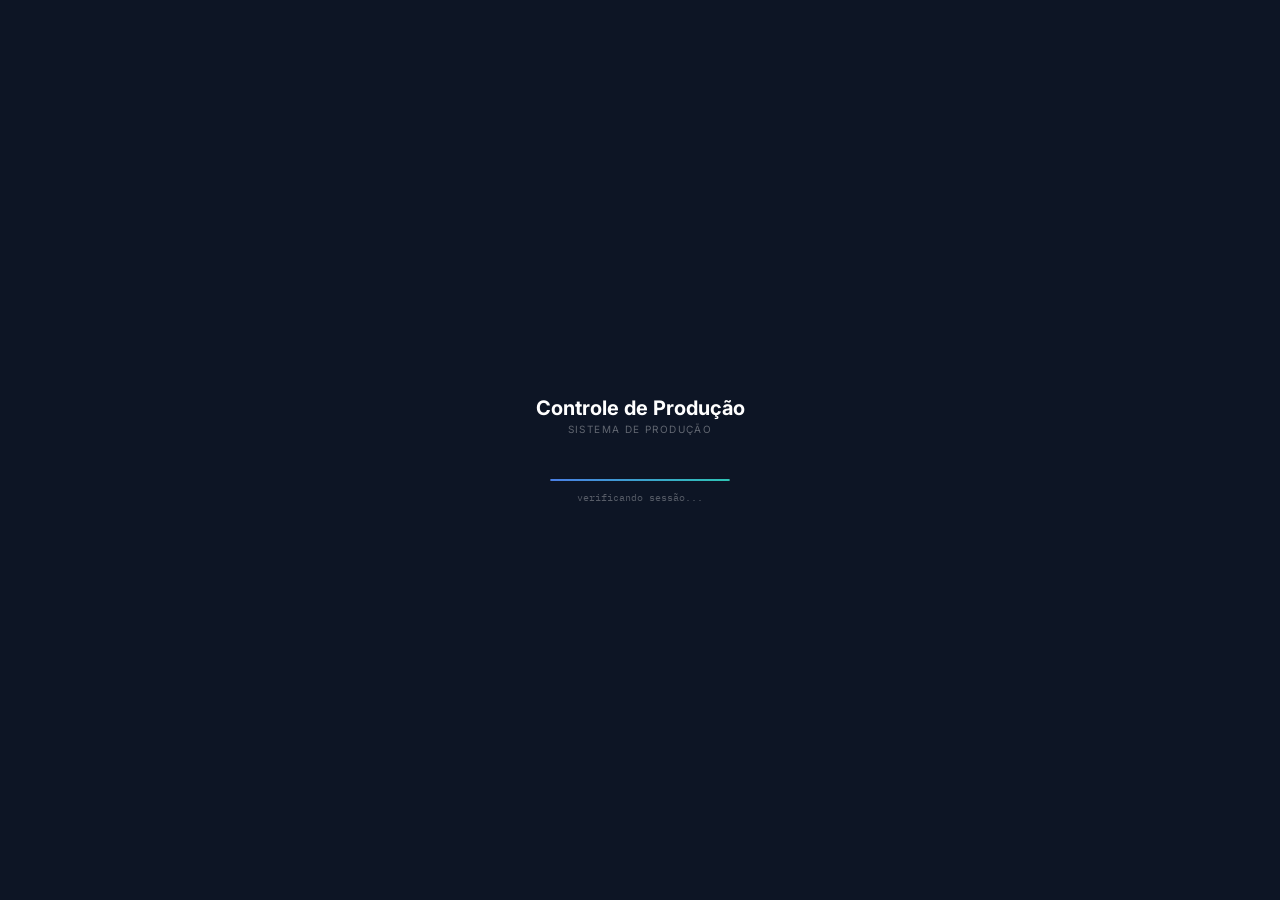
<file: index.html>
<!DOCTYPE html>
<html lang="pt-BR">
<head>
<meta charset="UTF-8">
<meta name="viewport" content="width=device-width, initial-scale=1.0">
<meta http-equiv="X-Content-Type-Options" content="nosniff">
<meta http-equiv="Referrer-Policy" content="strict-origin-when-cross-origin">
<meta http-equiv="Cache-Control" content="no-cache, no-store, must-revalidate">
<meta http-equiv="Pragma" content="no-cache">
<meta http-equiv="Expires" content="0">
<title>Controle de Produção</title>
<script src="https://cdn.sheetjs.com/xlsx-0.20.2/package/dist/xlsx.full.min.js"></script>
<link href="https://fonts.googleapis.com/css2?family=Inter:wght@300;400;500;600&family=IBM+Plex+Mono:wght@400;500;600&display=swap" rel="stylesheet">
<style>
*,*::before,*::after{box-sizing:border-box;margin:0;padding:0}
:root{
  --bg:#EEF2F7;--surface:#fff;--border:#DDE3EE;--border2:#C8D0E0;
  --tx:#1C2333;--tx2:#5A6580;--tx3:#9AA3B8;
  --blue:#3B6FD4;--blue2:#5588E8;--blue-bg:#EBF0FB;--blue-light:#F0F4FD;
  --green:#27AE60;--green-bg:#E8F8EF;
  --amber:#D4820A;--amber-bg:#FEF6E7;
  --red:#C0392B;--red-bg:#FDECEA;
  --topbar:#1A2340;
  --mono:'IBM Plex Mono',monospace;--sans:'Inter',sans-serif;--r:8px;--rs:6px;
}
body{font-family:var(--sans);background:var(--bg);color:var(--tx);font-size:14px;}

/* ── LOADING / LOGIN ── */
#loadingScreen,#loginScreen{position:fixed;inset:0;z-index:9000;background:#0d1525;display:flex;flex-direction:column;align-items:center;justify-content:center;}
#loginScreen{z-index:8999;}
.ld-title{font-size:20px;font-weight:700;color:#fff;margin-bottom:3px;}
.ld-sub{font-size:10px;color:rgba(255,255,255,.35);letter-spacing:.14em;text-transform:uppercase;margin-bottom:28px;}
.ld-bar{width:180px;height:2px;background:rgba(255,255,255,.1);border-radius:2px;overflow:hidden;margin-top:16px;}
.ld-bar-fill{height:100%;background:linear-gradient(90deg,#4A7FE5,#2EC4B6);border-radius:2px;width:0%;transition:width .4s ease;}
.ld-status{font-size:10px;color:rgba(255,255,255,.3);margin-top:10px;font-family:var(--mono);}
.login-box{background:#151e2d;border:1px solid rgba(255,255,255,.1);border-radius:16px;padding:40px 44px;width:380px;box-shadow:0 20px 60px rgba(0,0,0,.6);animation:fadeUp .3s ease;}
@keyframes fadeUp{from{opacity:0;transform:translateY(16px);}to{opacity:1;transform:translateY(0);}}
.login-logo-row{display:flex;align-items:center;justify-content:center;gap:12px;margin-bottom:6px;}
.login-logo-ico{width:40px;height:40px;background:linear-gradient(135deg,#4A7FE5,#2EC4B6);border-radius:11px;display:flex;align-items:center;justify-content:center;box-shadow:0 0 24px rgba(79,142,229,.4);}
.login-logo-ico svg{width:22px;height:22px;}
.login-t{font-size:20px;font-weight:700;color:#fff;letter-spacing:2px;}
.login-st{font-family:var(--mono);font-size:9px;color:rgba(255,255,255,.3);letter-spacing:2px;text-transform:uppercase;text-align:center;margin-bottom:28px;margin-top:2px;}
.login-err{background:rgba(192,57,43,.1);border:1px solid rgba(192,57,43,.3);color:#F87171;border-radius:6px;padding:9px 12px;font-size:12px;text-align:center;margin-bottom:14px;display:none;}
.login-err.show{display:block;}
.login-field{display:flex;flex-direction:column;gap:5px;margin-bottom:12px;}
.login-label{font-size:10px;font-weight:600;color:rgba(255,255,255,.35);letter-spacing:1px;text-transform:uppercase;}
.login-input{width:100%;background:rgba(255,255,255,.06);border:1px solid rgba(255,255,255,.1);border-radius:var(--rs);padding:10px 13px;font-size:13px;color:#fff;font-family:var(--sans);outline:none;transition:border-color .15s;}
.login-input:focus{border-color:rgba(74,127,229,.7);background:rgba(74,127,229,.06);}
.login-input::placeholder{color:rgba(255,255,255,.18);}
.login-btn{width:100%;padding:12px;background:linear-gradient(135deg,#4A7FE5,#2EC4B6);color:#fff;border:none;border-radius:var(--rs);font-size:14px;font-weight:600;cursor:pointer;font-family:var(--sans);transition:all .15s;margin-top:6px;box-shadow:0 4px 16px rgba(74,127,229,.35);}
.login-btn:hover:not(:disabled){transform:translateY(-1px);box-shadow:0 6px 24px rgba(74,127,229,.55);}
.login-btn:disabled{opacity:.5;cursor:not-allowed;transform:none;}

/* ── MAIN APP ── */
#mainApp{display:none;flex-direction:column;height:100vh;overflow:hidden;}

/* ── TOPBAR ── */
.topbar{background:var(--topbar);color:#fff;padding:0 20px;height:52px;display:flex;align-items:center;justify-content:space-between;flex-shrink:0;}
.topbar-left{display:flex;align-items:center;gap:12px;}
.logo-circle{width:32px;height:32px;border-radius:50%;background:linear-gradient(135deg,#4A7FE5,#2A5BC4);display:flex;align-items:center;justify-content:center;font-weight:700;font-size:14px;color:#fff;flex-shrink:0;}
.topbar-title{font-size:15px;font-weight:600;}
.topbar-sub{font-size:11px;color:rgba(255,255,255,.45);letter-spacing:.08em;text-transform:uppercase;margin-top:1px;}
.topbar-right{display:flex;align-items:center;gap:8px;}
.db-indicator{display:flex;align-items:center;gap:6px;font-size:11px;color:rgba(255,255,255,.7);}
.db-dot{width:7px;height:7px;border-radius:50%;background:#9CA3AF;flex-shrink:0;}
.db-dot.ok{background:#34D399;}.db-dot.err{background:#F87171;}
.status-badge{font-size:11px;font-weight:500;padding:4px 12px;border-radius:20px;background:rgba(255,255,255,.1);color:rgba(255,255,255,.7);border:1px solid rgba(255,255,255,.15);letter-spacing:.04em;}
.status-badge.ok{background:rgba(52,211,153,.15);color:#6EE7B7;border-color:rgba(52,211,153,.3);}
.status-badge.warn{background:rgba(251,191,36,.15);color:#FCD34D;border-color:rgba(251,191,36,.3);}
.user-chip{display:flex;align-items:center;gap:7px;padding:3px 9px 3px 4px;border-radius:24px;background:rgba(255,255,255,.08);}
.user-av{width:26px;height:26px;border-radius:50%;display:flex;align-items:center;justify-content:center;font-size:11px;font-weight:700;color:#fff;flex-shrink:0;}
.user-name{font-size:12px;font-weight:500;color:rgba(255,255,255,.85);white-space:nowrap;}
.user-role{font-size:10px;color:rgba(255,255,255,.4);}
.btn-topbar{padding:5px 11px;border-radius:20px;font-size:11px;font-weight:500;cursor:pointer;border:1px solid rgba(255,255,255,.2);background:transparent;color:rgba(255,255,255,.6);transition:all .15s;font-family:var(--sans);}
.btn-topbar:hover{background:rgba(255,255,255,.1);color:#fff;}
.btn-topbar.admin-btn{border-color:rgba(74,127,229,.4);color:rgba(160,185,255,.8);}
.btn-topbar.admin-btn:hover{background:rgba(74,127,229,.2);color:#fff;}

/* ── TABS ── */
.tabs-bar{background:var(--surface);border-bottom:1px solid var(--border);display:flex;padding:0 0 0 16px;flex-shrink:0;}
.tab{padding:13px 20px;font-size:13px;font-weight:400;cursor:pointer;border-bottom:2px solid transparent;margin-bottom:-1px;color:var(--tx3);transition:all .15s;display:flex;align-items:center;gap:7px;}
.tab:hover{color:var(--tx2)}.tab.active{color:var(--blue);border-bottom-color:var(--blue);font-weight:500;}
.tab-icon{font-size:14px;opacity:.7;}.tab.active .tab-icon{opacity:1;}
.tab-count{background:var(--blue);color:#fff;font-size:10px;font-weight:600;padding:1px 7px;border-radius:20px;font-family:var(--mono);}
.page{display:none;flex:1;overflow:hidden;}.page.active{display:flex;}

/* ── SIDEBAR ── */
.sidebar{width:220px;flex-shrink:0;background:var(--surface);border-right:1px solid var(--border);display:flex;flex-direction:column;overflow:hidden;}
.sb-section{padding:14px 14px;border-bottom:1px solid var(--border);}
.sb-label{font-size:10px;font-weight:600;letter-spacing:.1em;color:var(--tx3);text-transform:uppercase;margin-bottom:10px;display:flex;align-items:center;gap:6px;}
.sb-label::before{content:'';display:block;width:3px;height:12px;background:var(--blue);border-radius:2px;}
.upload-zone{display:block;border:1.5px dashed var(--border2);border-radius:var(--r);padding:18px 12px;text-align:center;cursor:pointer;transition:all .18s;background:var(--bg);}
.upload-zone:hover,.upload-zone.drag{border-color:var(--blue);background:var(--blue-bg);}
.upload-tri{width:0;height:0;margin:0 auto 8px;border-left:16px solid transparent;border-right:16px solid transparent;border-bottom:24px solid var(--blue);opacity:.75;}
.upload-zone:hover .upload-tri,.upload-zone.drag .upload-tri{opacity:1;}
.upload-primary{font-size:12px;font-weight:500;color:var(--tx2);}
.upload-secondary{font-size:10px;color:var(--tx3);margin-top:3px;font-family:var(--mono);}
.file-tag{margin-top:8px;background:var(--blue-bg);border:1px solid var(--border);border-radius:var(--rs);padding:5px 8px;font-family:var(--mono);font-size:10px;color:var(--blue);display:none;align-items:center;gap:5px;word-break:break-all;}
.pedido-num{font-family:var(--mono);font-size:20px;font-weight:600;color:var(--blue);letter-spacing:-.02em;line-height:1;}
.pedido-cli{font-size:11px;color:var(--tx2);margin-top:3px;line-height:1.4;}
.pedido-flag{display:inline-flex;align-items:center;gap:4px;margin-top:6px;font-size:10px;font-weight:600;padding:3px 9px;border-radius:20px;}
.flag-novo{background:var(--green-bg);color:var(--green);}.flag-exist{background:var(--amber-bg);color:var(--amber);}.flag-saved{background:var(--green-bg);color:var(--green);}
.date-input{width:100%;background:var(--bg);border:1px solid var(--border);border-radius:var(--rs);padding:7px 10px;font-size:12px;color:var(--tx);font-family:var(--sans);outline:none;margin-top:8px;transition:border-color .15s;}
.date-input:focus{border-color:var(--blue);}
.stats-grid{display:grid;grid-template-columns:1fr 1fr;gap:7px;}
.stat-cell{background:var(--surface);border:1px solid var(--border);border-radius:var(--r);padding:9px 8px;text-align:center;}
.stat-num{font-family:var(--mono);font-size:20px;font-weight:600;color:var(--blue);line-height:1;}
.stat-lbl{font-size:9px;color:var(--tx3);margin-top:3px;letter-spacing:.08em;text-transform:uppercase;}
.sb-actions{padding:12px 14px;margin-top:auto;display:flex;flex-direction:column;}
.btn-save{display:flex;align-items:center;justify-content:center;gap:8px;width:100%;padding:10px;border-radius:var(--r);font-size:13px;font-weight:500;cursor:pointer;border:none;background:var(--blue);color:#fff;transition:background .15s;font-family:var(--sans);}
.btn-save:hover:not(:disabled){background:var(--blue2);}.btn-save:disabled{opacity:.45;cursor:not-allowed;}
.btn-clear{display:flex;align-items:center;justify-content:center;width:100%;padding:8px;margin-top:5px;border-radius:var(--r);font-size:12px;cursor:pointer;border:none;background:transparent;color:var(--tx3);transition:color .15s;font-family:var(--sans);}
.btn-clear:hover{color:var(--tx2);}

/* ── MAIN CONTENT ── */
.main-ext{flex:1;display:flex;flex-direction:column;overflow:hidden;}
.toolbar{background:var(--surface);border-bottom:1px solid var(--border);padding:8px 18px;display:flex;align-items:center;justify-content:space-between;flex-shrink:0;}
.toolbar-info{font-size:12px;color:var(--tx3);}.toolbar-info strong{color:var(--tx);font-weight:500;}
.toolbar-btns{display:flex;gap:6px;}
.tb-btn{padding:5px 12px;border-radius:var(--rs);font-size:11px;font-weight:500;cursor:pointer;border:1px solid var(--border);background:var(--surface);color:var(--tx2);transition:all .15s;}
.tb-btn:hover{background:var(--bg);border-color:var(--border2);}
.filter-bar{background:var(--surface);border-bottom:1px solid var(--border);padding:7px 18px;display:none;align-items:center;gap:10px;flex-shrink:0;}
.search-box{display:flex;align-items:center;gap:6px;background:var(--bg);border:1px solid var(--border);border-radius:var(--rs);padding:5px 10px;flex:1;max-width:260px;}
.search-box input{border:none;background:transparent;font-size:12px;color:var(--tx);outline:none;width:100%;}
.search-box input::placeholder{color:var(--tx3);}
.chips{display:flex;gap:5px;}
.chip{padding:4px 12px;border-radius:20px;font-size:11px;cursor:pointer;border:1px solid var(--border);background:var(--surface);color:var(--tx2);transition:all .15s;}
.chip.active{background:var(--blue);color:#fff;border-color:var(--blue);font-weight:500;}
.filter-sep{width:1px;height:20px;background:var(--border2);flex-shrink:0;margin:0 4px;}
.filter-label{font-size:10px;color:var(--tx3);font-weight:600;letter-spacing:.08em;text-transform:uppercase;white-space:nowrap;}
.chip-op{padding:4px 12px;border-radius:20px;font-size:11px;cursor:pointer;border:1px dashed var(--border2);background:var(--surface);color:var(--tx2);transition:all .15s;white-space:nowrap;}
.chip-op:hover{border-color:var(--blue);color:var(--blue);}
.chip-op.active{background:var(--blue);color:#fff;border-color:var(--blue);border-style:solid;font-weight:500;}
.scroll-area{flex:1;overflow-y:auto;padding:16px 18px;}
.empty-state{display:flex;flex-direction:column;align-items:center;justify-content:center;height:100%;padding:60px 20px;text-align:center;}
.empty-icon-svg{color:var(--border2);margin-bottom:14px;}
.empty-title{font-size:15px;font-weight:500;color:var(--tx2);margin-bottom:5px;}
.empty-sub{font-size:12px;color:var(--tx3);font-family:var(--mono);}

/* ── GRID (8 colunas agora com Entrega) ── */
.col-header,.comp-row{display:grid;grid-template-columns:minmax(80px,80px) minmax(100px,100px) 1fr minmax(100px,100px) minmax(110px,110px) minmax(130px,130px) minmax(90px,90px) minmax(55px,55px) minmax(50px,50px);}
.cr-op{font-family:var(--mono);font-size:11px;color:var(--blue);font-weight:600;}
.col-header{background:#F4F6FB;border-left:1px solid var(--border);border-right:1px solid var(--border);}
.ch{padding:5px 10px;font-size:9px;font-weight:600;color:var(--tx3);letter-spacing:.1em;text-transform:uppercase;border-right:1px solid var(--border);}
.ch:last-child{border-right:none;}

/* ── PEDIDO HEADER ── */
.pedido-header{background:var(--topbar);color:#fff;border-radius:var(--r) var(--r) 0 0;padding:12px 16px;display:flex;align-items:center;flex-wrap:wrap;}
.ph-item{padding:0 16px;border-right:1px solid rgba(255,255,255,.1);}.ph-item:first-child{padding-left:0;}
.ph-lbl{font-size:9px;color:rgba(255,255,255,.4);letter-spacing:.12em;text-transform:uppercase;margin-bottom:2px;}
.ph-val{font-family:var(--mono);font-size:13px;font-weight:600;color:#fff;}
.ph-actions{margin-left:auto;display:flex;gap:6px;align-items:center;padding-left:12px;}
.ph-btn{padding:5px 12px;border-radius:var(--rs);font-size:11px;font-weight:500;cursor:pointer;border:1px solid rgba(255,255,255,.2);background:rgba(255,255,255,.08);color:#fff;transition:all .15s;white-space:nowrap;}
.ph-btn:hover{background:rgba(255,255,255,.16);}

.comp-wrap{border:1px solid var(--border);border-top:none;}.comp-wrap:last-child{border-radius:0 0 var(--r) var(--r);margin-bottom:14px;}
.comp-row{align-items:stretch;cursor:pointer;transition:background .12s;border-bottom:1px solid var(--border);}
.comp-row:hover{background:var(--blue-light);}.comp-row.last-row{border-bottom:none;}
.cr-cell{padding:9px 10px;border-right:1px solid var(--border);display:flex;align-items:center;overflow:hidden;min-width:0;}.cr-cell:last-child{border-right:none;}
.cr-pos{font-family:var(--mono);font-size:11px;font-weight:600;color:var(--blue);word-break:break-all;line-height:1.3;}
.cr-cod{font-family:var(--mono);font-size:11px;color:var(--tx);white-space:nowrap;overflow:hidden;text-overflow:ellipsis;}
.cr-desc{font-size:12px;color:var(--tx);white-space:normal;line-height:1.4;word-break:break-word;align-items:flex-start;padding-top:10px;padding-bottom:10px;}
.cr-desenho{font-family:var(--mono);font-size:10px;color:var(--tx2);word-break:break-all;line-height:1.35;}
.cr-qty{font-family:var(--mono);font-size:12px;font-weight:600;color:var(--tx);white-space:nowrap;justify-content:center;}
.cr-ops{font-size:10px;color:var(--tx3);justify-content:center;gap:4px;font-family:var(--mono);}
.cr-atual{flex-direction:column;align-items:flex-start;justify-content:center;gap:3px;}
.op-badge{display:inline-block;padding:2px 8px;border-radius:20px;font-size:10px;font-weight:600;font-family:var(--mono);white-space:nowrap;overflow:hidden;text-overflow:ellipsis;max-width:100%;}
.op-andamento{background:var(--amber-bg);color:var(--amber);}.op-concluida{background:var(--green-bg);color:var(--green);}.op-aberta{background:var(--blue-bg);color:var(--blue);}
.op-none{color:var(--tx3);font-size:11px;font-family:var(--mono);}
.tog{display:inline-block;transition:transform .18s;font-size:9px;}.tog.open{transform:rotate(90deg);}

/* ── ENTREGA BADGES ── */
.entrega-badge{font-size:10px;font-weight:600;padding:2px 7px;border-radius:4px;font-family:var(--mono);white-space:nowrap;}
.entrega-ok{background:var(--green-bg);color:var(--green);}
.entrega-blue{background:#EBF0FB;color:#3B6FD4;}
.entrega-warn{background:var(--amber-bg);color:var(--amber);}
.entrega-late{background:var(--red-bg);color:var(--red);animation:pulse-red 1.2s ease-in-out infinite;}
@keyframes pulse-red{0%,100%{background:var(--red-bg);box-shadow:none;}50%{background:#f9b8b3;box-shadow:0 0 8px rgba(192,57,43,.55);}}

/* ── INLINE DATE INPUT ── */
.inline-date{border:1px solid transparent;border-radius:4px;padding:2px 5px;font-size:11px;font-family:var(--mono);color:var(--tx2);background:transparent;cursor:pointer;width:100%;outline:none;transition:border-color .15s,background .15s;}
.inline-date:hover{border-color:var(--border2);background:var(--bg);}
.inline-date:focus{border-color:var(--blue);background:var(--bg);}
.inline-date.date-ok{color:var(--green);}
.inline-date.date-blue{color:#3B6FD4;}
.inline-date.date-warn{color:var(--amber);}
.inline-date.date-late{color:var(--red);animation:pulse-red-text 1.2s ease-in-out infinite;}
@keyframes pulse-red-text{0%,100%{opacity:1;}50%{opacity:.45;}}

/* ── OPS TABLE ── */
.ops-wrap{display:none;border-top:1px solid var(--border);overflow-x:auto;}.ops-wrap.open{display:block;}
.ops-table{width:100%;border-collapse:collapse;font-family:var(--mono);font-size:11px;min-width:700px;}
.ops-table thead{background:#F4F6FB;border-bottom:1px solid var(--border);}
.ops-table th{padding:5px 11px;text-align:left;color:var(--tx3);font-weight:600;letter-spacing:.08em;font-size:9px;text-transform:uppercase;white-space:nowrap;border-right:1px solid var(--border);}
.ops-table th:last-child{border-right:none;}
.ops-table td{padding:7px 11px;border-right:1px solid var(--border);border-bottom:1px solid #EEF2F7;vertical-align:middle;color:var(--tx);white-space:nowrap;background-color:var(--surface);}
.ops-table td:last-child{border-right:none;}.ops-table tr:last-child td{border-bottom:none;}
.ops-table tbody tr:hover td{background:var(--blue-light);}
.sit-badge{display:inline-block;padding:2px 7px;border-radius:20px;font-size:9px;font-weight:600;}
.sit-a{background:var(--amber-bg);color:var(--amber);}.sit-c{background:var(--green-bg);color:var(--green);}.sit-p{background:#d4f5e2;color:#1a7a45;}.sit-n{background:#F0F1F5;color:#8A92A8;border:1px solid rgba(138,146,168,.25);font-style:italic;}

/* ── PEDIDOS SALVOS ── */
.saved-layout{width:100%;padding:20px;overflow-y:auto;}
.saved-table{width:100%;border-collapse:collapse;background:var(--surface);border:1px solid var(--border);border-radius:var(--r);overflow:hidden;}
.saved-table thead{background:#F4F6FB;}
.saved-table th{padding:9px 14px;text-align:left;font-size:10px;font-weight:600;color:var(--tx3);letter-spacing:.1em;text-transform:uppercase;border-right:1px solid var(--border);border-bottom:1px solid var(--border);}
.saved-table th:last-child{border-right:none;}
.saved-table td{padding:10px 14px;border-right:1px solid var(--border);border-bottom:1px solid #EEF2F7;font-size:13px;color:var(--tx);vertical-align:middle;}
.saved-table td:last-child{border-right:none;}.saved-table tr:last-child td{border-bottom:none;}
.saved-table tbody tr:hover td{background:var(--blue-light);}
.mono{font-family:var(--mono);font-size:12px;}
.icon-btn{padding:4px 10px;border-radius:var(--rs);font-size:11px;cursor:pointer;border:1px solid var(--border);background:var(--surface);color:var(--tx2);transition:all .15s;white-space:nowrap;}
.icon-btn:hover{background:var(--bg);border-color:var(--border2);}
.icon-btn.danger:hover{background:var(--red-bg);border-color:rgba(192,57,43,.3);color:var(--red);}

/* ── CONTROLE DE PRODUÇÃO ── */
@keyframes rowPulse{
  0%,100%{background-color:#FDECEA;}
  50%{background-color:#F08080;}
}
@keyframes rowPulseText{
  0%,100%{color:#C0392B;}
  50%{color:#922B21;}
}
.controle-layout{width:100%;padding:20px;overflow-y:auto;}

/* Barra de progresso nos cards */
.ctrl-progress-wrap{margin:6px 0 0 0;height:5px;background:var(--border);border-radius:3px;overflow:hidden;}
.ctrl-progress-fill{height:100%;border-radius:3px;transition:width .4s ease;background:var(--green);}
.ctrl-progress-fill.warn{background:var(--amber);}
.ctrl-progress-fill.late{background:var(--red);}
.ctrl-progress-fill.blue{background:#3B6FD4;}
.ctrl-progress-text{font-size:10px;color:var(--tx3);margin-top:3px;}

/* Dias restantes badge */
.dias-badge{display:inline-block;font-size:10px;font-weight:700;padding:1px 6px;border-radius:10px;margin-left:6px;vertical-align:middle;}
.dias-ok{background:#D5F5E3;color:#145A32;}
.dias-blue{background:#EEF2FF;color:#3B6FD4;}
.dias-warn{background:#FEF6E7;color:#D4820A;}
.dias-late{background:#FDECEA;color:#C0392B;}

/* Estado vazio filtrado */
.ctrl-empty-filter{padding:40px;text-align:center;color:var(--tx3);font-size:13px;}
/* Linhas da tabela de controle coloridas por prazo */
.ops-table tr.row-ok td{
  background-color:#D5F5E3 !important;
  color:#145A32;
}
.ops-table tr.row-ok td span.op-badge,
.ops-table tr.row-ok td span.entrega-badge{
  background:rgba(255,255,255,.55)!important;
  color:#145A32!important;
  border:1px solid #A9DFBF!important;
}
.ops-table tr.row-ok:hover td{background-color:#ABEBC6 !important;}

.ops-table tr.row-blue td{
  background-color:#D6EAF8 !important;
  color:#1A5276;
}
.ops-table tr.row-blue td span.op-badge,
.ops-table tr.row-blue td span.entrega-badge{
  background:rgba(255,255,255,.55)!important;
  color:#1A5276!important;
  border:1px solid #AED6F1!important;
}
.ops-table tr.row-blue:hover td{background-color:#AED6F1 !important;}

.ops-table tr.row-warn td{
  background-color:#FDEBD0 !important;
  color:#784212;
}
.ops-table tr.row-warn td span.op-badge,
.ops-table tr.row-warn td span.entrega-badge{
  background:rgba(255,255,255,.55)!important;
  color:#784212!important;
  border:1px solid #F0B27A!important;
}
.ops-table tr.row-warn:hover td{background-color:#FAD7A0 !important;}

.ops-table tr.row-vencida td{
  animation:rowPulse 1.5s ease-in-out infinite;
  color:#922B21;
  font-weight:600;
}
.ops-table tr.row-vencida td span{
  animation:rowPulseText 1.5s ease-in-out infinite;
}
.ctrl-card{background:var(--surface);border:1px solid var(--border);border-radius:var(--r);margin-bottom:10px;border-left:4px solid var(--border2);overflow:hidden;}
.ctrl-card.cl-ok  {border-left-color:#1e8449;background-color:#27AE60;border-color:#1e8449;}
.ctrl-card.cl-ok .ctrl-header{background:#27AE60;}
.ctrl-card.cl-ok .ctrl-header:hover{background:#239B55;}
.ctrl-card.cl-ok .ctrl-num{color:#fff;text-shadow:0 1px 2px rgba(0,0,0,.2);}
.ctrl-card.cl-ok .ctrl-cli{color:rgba(255,255,255,.9);}
.ctrl-card.cl-ok .ctrl-tog{color:rgba(255,255,255,.8);}
.ctrl-card.cl-warn{border-left-color:#b7470a;background-color:#E67E22;border-color:#b7470a;}
.ctrl-card.cl-warn .ctrl-header{background:#E67E22;}
.ctrl-card.cl-warn .ctrl-header:hover{background:#CA6F1E;}
.ctrl-card.cl-warn .ctrl-num{color:#fff;text-shadow:0 1px 2px rgba(0,0,0,.2);}
.ctrl-card.cl-warn .ctrl-cli{color:rgba(255,255,255,.9);}
.ctrl-card.cl-warn .ctrl-tog{color:rgba(255,255,255,.8);}
.ctrl-card.cl-late{border-left-color:var(--red);background-color:#FDECEA;}
.ctrl-card.cl-blue{border-left-color:#2A5BC4;background-color:#3B6FD4;border-color:#2A5BC4;}
.ctrl-card.cl-blue .ctrl-header{background:#3B6FD4;}
.ctrl-card.cl-blue .ctrl-header:hover{background:#2A5BC4;}
.ctrl-card.cl-blue .ctrl-num{color:#fff;text-shadow:0 1px 2px rgba(0,0,0,.2);}
.ctrl-card.cl-blue .ctrl-cli{color:rgba(255,255,255,.9);}
.ctrl-card.cl-blue .ctrl-tog{color:rgba(255,255,255,.8);}
.ctrl-card.cl-done{border-left-color:#818CF8;background-color:#F5F3FF;border-color:rgba(129,140,248,.25);opacity:.75;}
.ops-table tr.row-vencida td{animation:rowPulse 1.8s ease-in-out infinite;}
.ctrl-header{padding:13px 16px;display:flex;align-items:center;gap:12px;cursor:pointer;transition:background .12s;}
.ctrl-header:hover{background:rgba(0,0,0,.04);}
.ctrl-tog{font-size:10px;color:var(--tx3);flex-shrink:0;transition:transform .18s;}
.ctrl-tog.open{transform:rotate(90deg);}
.ctrl-num{font-family:var(--mono);font-size:13px;font-weight:700;color:var(--blue);}
.ctrl-cli{font-size:11px;color:var(--tx2);margin-top:1px;}
.ctrl-badge{font-size:10px;font-weight:600;padding:3px 10px;border-radius:20px;white-space:nowrap;}
.ctrl-badge-ok  {background:rgba(255,255,255,.3);color:#fff;border:1px solid rgba(255,255,255,.5);}
.ctrl-badge-warn{background:rgba(255,255,255,.3);color:#fff;border:1px solid rgba(255,255,255,.5);}
.ctrl-badge-late{background:var(--red-bg);color:var(--red);}
.ctrl-badge-blue{background:rgba(255,255,255,.3);color:#fff;border:1px solid rgba(255,255,255,.5);}
.ctrl-badge-none{background:var(--bg);color:var(--tx3);border:1px solid var(--border);}
.ctrl-badge-done{background:#EEF2FF;color:#4338CA;border:1px solid rgba(99,102,241,.25);}
.ctrl-body{display:none;border-top:1px solid var(--border);overflow-x:auto;}
.btn-finalizar{padding:4px 12px;border-radius:20px;font-size:10px;font-weight:600;cursor:pointer;border:1px solid var(--border2);background:var(--surface);color:var(--tx2);transition:all .15s;white-space:nowrap;font-family:var(--sans);}
.btn-finalizar:hover{border-color:var(--green);color:var(--green);background:var(--green-bg);}
.btn-finalizar.done{background:#EEF2FF;border-color:rgba(99,102,241,.4);color:#4338CA;}
.btn-finalizar.done:hover{background:var(--red-bg);border-color:rgba(192,57,43,.3);color:var(--red);}

/* ── ADMIN ── */
.admin-layout{width:100%;padding:20px;overflow-y:auto;}
.admin-top{display:flex;align-items:center;justify-content:space-between;margin-bottom:20px;}
.admin-h1{font-size:15px;font-weight:600;color:var(--tx);}
.urow{display:flex;align-items:center;gap:14px;padding:13px 16px;background:var(--surface);border:1px solid var(--border);border-radius:var(--r);margin-bottom:8px;transition:background .12s;}
.urow:hover{background:var(--blue-light);}
.uav{width:38px;height:38px;border-radius:50%;display:flex;align-items:center;justify-content:center;font-size:14px;font-weight:700;color:#fff;flex-shrink:0;}
.uinfo{flex:1;min-width:0;}
.uname{font-size:13px;font-weight:500;color:var(--tx);}
.umeta{font-size:11px;color:var(--tx3);margin-top:2px;font-family:var(--mono);}
.uperfil{font-size:10px;font-weight:600;padding:2px 8px;border-radius:20px;margin-left:6px;}
.perfil-admin{background:var(--blue-bg);color:var(--blue);}.perfil-func{background:var(--green-bg);color:var(--green);}
.badge-ativo{background:var(--green-bg);color:var(--green);font-size:10px;font-weight:600;padding:2px 9px;border-radius:20px;}
.badge-inativo{background:var(--red-bg);color:var(--red);font-size:10px;font-weight:600;padding:2px 9px;border-radius:20px;}
.u-inactive{opacity:.5;}

/* ── MODAL ── */
.modal-bd{position:fixed;inset:0;background:rgba(0,0,0,.45);z-index:500;display:flex;align-items:center;justify-content:center;}
.modal-box{background:var(--surface);border:1px solid var(--border);border-radius:var(--r);width:400px;box-shadow:0 10px 40px rgba(0,0,0,.2);animation:fadeUp .2s ease;}
.modal-head{padding:16px 20px;border-bottom:1px solid var(--border);display:flex;align-items:center;justify-content:space-between;}
.modal-title{font-size:14px;font-weight:600;color:var(--tx);}
.modal-close{background:none;border:none;font-size:20px;cursor:pointer;color:var(--tx3);line-height:1;}
.modal-close:hover{color:var(--tx);}
.modal-body{padding:20px;}
.form-field{margin-bottom:14px;}
.form-label{font-size:11px;font-weight:500;color:var(--tx2);letter-spacing:.06em;text-transform:uppercase;margin-bottom:6px;display:block;}
.form-input,.form-select{width:100%;background:var(--bg);border:1px solid var(--border);border-radius:var(--rs);padding:9px 12px;font-size:13px;color:var(--tx);font-family:var(--sans);outline:none;transition:border-color .15s;}
.form-input:focus,.form-select:focus{border-color:var(--blue);}
.modal-foot{padding:12px 20px;border-top:1px solid var(--border);display:flex;justify-content:flex-end;gap:8px;}
.btn-primary{padding:8px 18px;background:var(--blue);color:#fff;border:none;border-radius:var(--rs);font-size:13px;font-weight:500;cursor:pointer;font-family:var(--sans);transition:background .15s;}
.btn-primary:hover:not(:disabled){background:var(--blue2);}.btn-primary:disabled{opacity:.5;cursor:not-allowed;}
.btn-secondary{padding:8px 18px;background:var(--surface);color:var(--tx2);border:1px solid var(--border);border-radius:var(--rs);font-size:13px;cursor:pointer;font-family:var(--sans);}
.btn-secondary:hover{background:var(--bg);}

/* ── PROGRESS / TOAST ── */
.progress-wrap{padding:0 18px 10px;display:none;}
.progress-bar{height:3px;background:var(--border);border-radius:2px;overflow:hidden;}
.progress-fill{height:100%;background:var(--blue);border-radius:2px;width:0%;transition:width .3s;}
.progress-label{font-size:10px;color:var(--tx3);margin-top:5px;font-family:var(--mono);}
.toast-stack{position:fixed;bottom:18px;right:18px;z-index:1000;display:flex;flex-direction:column;gap:5px;}
.toast{background:var(--topbar);color:#fff;border-radius:var(--r);padding:10px 14px;font-size:12px;transform:translateX(120%);transition:transform .2s ease;min-width:220px;box-shadow:0 4px 20px rgba(0,0,0,.2);}
.toast.show{transform:translateX(0);}.toast.success{background:#1A6640;}.toast.error{background:#8B1A1A;}.toast.warn{background:#7A4D00;}
::-webkit-scrollbar{width:5px;height:5px;}::-webkit-scrollbar-track{background:transparent;}::-webkit-scrollbar-thumb{background:var(--border2);border-radius:3px;}
</style>
</head>
<body>

<!-- LOADING -->
<div id="loadingScreen">
  <div class="ld-title">Controle de Produção</div>
  <div class="ld-sub">Sistema de Produção</div>
  <div class="ld-bar"><div class="ld-bar-fill" id="ldFill"></div></div>
  <div class="ld-status" id="ldStatus">inicializando...</div>
</div>
<div id="loginScreen" style="display:none">
  <div class="login-box">
    <div class="login-logo-row">
      <div class="login-logo-ico">
        <svg viewBox="0 0 22 22" fill="none" stroke="#fff" stroke-width="1.6">
          <path d="M11 2L20 7V15L11 20L2 15V7L11 2Z"/>
          <path d="M11 7L16 10V14L11 17L6 14V10L11 7Z"/>
          <circle cx="11" cy="11" r="2" fill="#fff" stroke="none"/>
        </svg>
      </div>
      <div class="login-t">Controle de Produção</div>
    </div>
    <div class="login-st">Sistema de Produção</div>
    <div class="login-err" id="loginErr"></div>
    <div class="login-field">
      <label class="login-label">Usuário</label>
      <input class="login-input" type="text" id="loginUser" name="username" placeholder="nome de usuário" autocomplete="username">
    </div>
    <div class="login-field">
      <label class="login-label">Senha</label>
      <input class="login-input" type="password" id="loginPass" name="password" placeholder="••••••••" autocomplete="current-password">
    </div>
    <button class="login-btn" id="loginBtn" onclick="doLogin()">Entrar</button>
    <div style="margin-top:18px;padding:10px 14px;background:rgba(255,255,255,0.06);border:1px solid rgba(255,255,255,0.12);border-radius:8px;text-align:center">
      <span style="font-size:11px;color:rgba(255,255,255,0.45);line-height:1.5">
        ⚠️ Esta ferramenta <strong style="color:rgba(255,255,255,0.6)">não substitui</strong> o sistema oficial da empresa.<br>
        Use apenas como apoio ao controle de produção.
      </span>
    </div>
  </div>
</div>

<!-- MAIN APP -->
<div id="mainApp">

<div class="topbar">
  <div class="topbar-left">
    <div class="logo-circle">S</div>
    <div><div class="topbar-title">Controle de Produção</div><div class="topbar-sub">Sistema de Acompanhamento</div></div>
  </div>
  <div class="topbar-right">
    <div class="db-indicator">
      <div class="db-dot" id="dbDot"></div>
      <span id="sbStatus">conectando...</span>
    </div>
    <span class="status-badge" id="statusBadge">AGUARDANDO</span>
    <div class="user-chip">
      <div class="user-av" id="userAv" style="background:#3B6FD4">?</div>
      <div><div class="user-name" id="userName">—</div><div class="user-role" id="userRole">—</div></div>
    </div>
    <button class="btn-topbar admin-btn" id="adminBtn" onclick="goAdmin()" style="display:none">⚙ Admin</button>
    <button class="btn-topbar" onclick="doLogout()">Sair</button>
  </div>
</div>

<div class="tabs-bar">
  <div class="tab active" id="tabExtrator" onclick="switchTab('extrator')"><span class="tab-icon">☰</span> Extrator</div>
  <div class="tab" id="tabSaved" onclick="switchTab('saved')"><span class="tab-icon">◫</span> Pedidos Salvos <span class="tab-count" id="savedCount">0</span></div>
  <div class="tab" id="tabControle" onclick="switchTab('controle')"><span class="tab-icon">📋</span> Controle de Produção <span class="tab-count" id="controleAlertCount" style="display:none;background:#E53E3E">0</span></div>
</div>

<!-- PAGE: EXTRATOR -->
<div class="page active" id="pageExtrator">
  <aside class="sidebar">
    <div style="flex:1;overflow-y:auto;min-height:0">
      <div class="sb-section">
        <div class="sb-label">Importar Planilha</div>
        <label for="fileInput" class="upload-zone" id="uploadZone">
          <div class="upload-tri"></div>
          <div class="upload-primary">Clique ou arraste aqui</div>
          <div class="upload-secondary">.xlsx · .xls · .csv</div>
        </label>
        <input type="file" id="fileInput" accept=".xlsx,.xls,.csv" style="position:absolute;width:1px;height:1px;opacity:0;pointer-events:none;">
        <div class="file-tag" id="fileTag"><span>📄</span><span id="fileTagName"></span></div>
      </div>
      <div class="sb-section" id="pedidoPanel" style="display:none">
        <div class="sb-label">Pedido Detectado</div>
        <div class="pedido-num" id="pedidoNum">—</div>
        <div class="pedido-cli" id="pedidoCli">—</div>
        <div style="margin-top:10px;padding-top:10px;border-top:1px solid var(--border)">
          <div style="font-size:10px;font-weight:600;color:var(--tx3);letter-spacing:.1em;text-transform:uppercase;margin-bottom:6px">Item / Sequência</div>
          <div style="display:flex;align-items:center;gap:5px">
            <span style="font-family:var(--mono);font-size:14px;font-weight:600;color:var(--tx2)" id="pedidoBaseDisp">—</span>
            <span style="font-family:var(--mono);font-size:14px;font-weight:600;color:var(--tx3)">-</span>
            <input type="text" id="pedidoItemInput" maxlength="10" placeholder="1"
              style="width:54px;font-family:var(--mono);font-size:14px;font-weight:600;color:var(--blue);background:var(--blue-light);border:1px solid var(--blue);border-radius:4px;padding:3px 7px;outline:none;text-align:center"
              oninput="onPedidoItemChange()">
          </div>
        </div>
        <div id="pedidoFlag" style="margin-top:8px"></div>
      </div>
      <div class="sb-section">
        <div class="sb-label">Totalizadores</div>
        <div class="stats-grid">
          <div class="stat-cell"><div class="stat-num" id="statComp">0</div><div class="stat-lbl">Itens</div></div>
          <div class="stat-cell"><div class="stat-num" id="statOps">0</div><div class="stat-lbl">Operações</div></div>
        </div>
      </div>
    </div>
    <div class="sb-actions">
      <button class="btn-save" id="saveBtn" disabled onclick="executeSave()"><span>▶</span> Salvar no banco</button>
      <button class="btn-clear" onclick="resetAll()">↺ Limpar tudo</button>
    </div>
  </aside>
  <div class="main-ext">
    <div class="toolbar">
      <span class="toolbar-info" id="toolbarInfo">Nenhuma planilha importada</span>
      <div class="toolbar-btns">
        <button class="tb-btn" onclick="expandAll()">▼ Expandir tudo</button>
        <button class="tb-btn" onclick="collapseAll()">▶ Recolher tudo</button>
        <button class="tb-btn" id="printExtBtn" onclick="imprimirExtrator()" style="display:none;border-color:rgba(59,111,212,.4);color:#3B6FD4">🖨 Imprimir</button>
      </div>
    </div>
    <div class="progress-wrap" id="progressWrap">
      <div class="progress-bar"><div class="progress-fill" id="progressFill"></div></div>
      <div class="progress-label" id="progressLabel">Salvando...</div>
    </div>
    <div class="filter-bar" id="filterBar">
      <div class="search-box">
        <span style="color:var(--tx3);font-size:12px">🔍</span>
        <input type="text" id="searchInput" placeholder="Buscar código, descrição..." oninput="applyFilter()">
      </div>
      <div class="chips">
        <span class="chip active" onclick="setFilter('all',this)">Todos</span>
        <span class="chip" onclick="setFilter('com-ops',this)">Com operações</span>
        <span class="chip" onclick="setFilter('sem-ops',this)">Sem operações</span>
      </div>
      <div class="filter-sep"></div>
      <span class="filter-label">Op:</span>
      <div class="chips" id="opChips">
        <span class="chip-op" onclick="toggleOp('MANDRILHAR',this)">Mandrilhar</span>
        <span class="chip-op" onclick="toggleOp('TORNEAR',this)">Tornear</span>
        <span class="chip-op" onclick="toggleOp('CALDEIRARIA',this)">Caldeiraria</span>
        <span class="chip-op" onclick="toggleOp('PREPARAR',this)">Preparar</span>     
      </div>
    </div>
    <div class="scroll-area" id="scrollArea">
      <div class="empty-state" id="emptyState">
        <div class="empty-icon-svg">
          <svg width="48" height="48" viewBox="0 0 48 48" fill="none">
            <rect x="6" y="10" width="36" height="28" rx="3" stroke="currentColor" stroke-width="2"/>
            <line x1="6" y1="18" x2="42" y2="18" stroke="currentColor" stroke-width="2"/>
            <line x1="6" y1="26" x2="42" y2="26" stroke="currentColor" stroke-width="2"/>
            <line x1="6" y1="34" x2="42" y2="34" stroke="currentColor" stroke-width="2"/>
            <line x1="16" y1="10" x2="16" y2="38" stroke="currentColor" stroke-width="2"/>
          </svg>
        </div>
        <div class="empty-title">Nenhuma planilha importada</div>
        <div class="empty-sub">Arraste um arquivo .xlsx para a lateral</div>
      </div>
      <div id="resultContent" style="display:none"></div>
    </div>
  </div>
</div>

<!-- PAGE: PEDIDOS SALVOS -->
<div class="page" id="pageSaved">
  <div class="saved-layout">
    <div style="display:flex;align-items:center;justify-content:space-between;margin-bottom:16px">
      <div style="font-size:15px;font-weight:600;color:var(--tx)">Pedidos Salvos</div>
      <div style="display:flex;gap:6px">
        <button class="tb-btn" id="savedExpandBtn" onclick="toggleSavedExpand()">▼ Expandir tudo</button>
        <button class="tb-btn" onclick="loadSavedList()">↺ Atualizar</button>
      </div>
    </div>
    <div id="savedListArea">
      <div class="empty-state" style="height:300px">
        <div class="empty-icon-svg" style="color:var(--border2)">
          <svg width="48" height="48" viewBox="0 0 48 48" fill="none">
            <rect x="6" y="10" width="36" height="28" rx="3" stroke="currentColor" stroke-width="2"/>
            <line x1="6" y1="18" x2="42" y2="18" stroke="currentColor" stroke-width="2"/>
          </svg>
        </div>
        <div class="empty-title">Carregando...</div>
      </div>
    </div>
  </div>
</div>

<!-- PAGE: CONTROLE DE PRODUÇÃO -->
<div class="page" id="pageControle">
  <div class="controle-layout">
    <div style="margin-bottom:16px">
      <div style="display:flex;align-items:center;justify-content:space-between;margin-bottom:10px">
        <div>
          <div style="font-size:15px;font-weight:600;color:var(--tx)">Controle de Produção</div>
          <div style="font-size:11px;color:var(--tx3);margin-top:2px">
            <span style="color:var(--green);font-weight:600">●</span> &gt;30 dias &nbsp;
            <span style="color:#3B6FD4;font-weight:600">●</span> 8–30 dias &nbsp;
            <span style="color:var(--amber);font-weight:600">●</span> ≤7 dias &nbsp;
            <span style="color:var(--red);font-weight:600">●</span> ≤2 dias ou vencido &nbsp;
            <span style="color:#818CF8;font-weight:600">●</span> Finalizado
          </div>
        </div>
        <div style="display:flex;gap:6px;align-items:center">
          <button class="tb-btn" onclick="expandAllControle()">▼ Expandir</button>
          <button class="tb-btn" onclick="collapseAllControle()">▶ Recolher</button>
          <button class="tb-btn" onclick="loadControle()">↺ Atualizar</button>
        </div>
      </div>
      <div style="display:flex;gap:8px;align-items:center;flex-wrap:wrap">
        <div class="search-box" style="flex:1;min-width:200px;max-width:320px">
          <span style="color:var(--tx3);font-size:12px">🔍</span>
          <input type="text" id="controleSearch" placeholder="Buscar pedido ou cliente..." oninput="filterControle()" style="border:none;background:transparent;outline:none;font-size:13px;color:var(--tx);width:100%">
        </div>
        <div class="chips" style="gap:4px">
          <span class="chip active" id="cf-todos"    onclick="setControleFilter('todos',this)">Todos</span>
          <span class="chip"        id="cf-vencidos"  onclick="setControleFilter('vencidos',this)" style="color:var(--red)">⚠ Vencidos</span>
          <span class="chip"        id="cf-urgentes"  onclick="setControleFilter('urgentes',this)" style="color:var(--amber)">⚡ Urgentes</span>
          <span class="chip"        id="cf-prazo"     onclick="setControleFilter('prazo',this)" style="color:#3B6FD4">📅 No prazo</span>
          <span class="chip"        id="cf-finalizados" onclick="setControleFilter('finalizados',this)" style="color:#818CF8">✓ Finalizados</span>
        </div>
      </div>
    </div>
    <div id="controleArea">
      <div class="empty-state" style="height:300px"><div class="empty-title">Carregando...</div></div>
    </div>
  </div>
</div>

<!-- PAGE: ADMIN (sem aba, acessado pelo botão no topo) -->
<div class="page" id="pageAdmin">
  <div class="admin-layout">
    <div class="admin-top">
      <div style="display:flex;align-items:center;gap:12px">
        <button class="btn-secondary" onclick="switchTab('extrator')" style="font-size:12px;padding:6px 14px">← Voltar</button>
        <div class="admin-h1">Gerenciamento de Usuários</div>
      </div>
      <button class="btn-primary" onclick="openUserModal()">+ Novo Usuário</button>
    </div>
    <div id="userListArea">
      <div class="empty-state" style="height:200px"><div class="empty-title">Carregando...</div></div>
    </div>
  </div>
</div>

</div><!-- /mainApp -->

<!-- MODAL USUÁRIO -->
<div class="modal-bd" id="userModal" style="display:none" onclick="if(event.target===this)closeUserModal()">
  <div class="modal-box">
    <div class="modal-head">
      <span class="modal-title" id="modalTitle">Novo Usuário</span>
      <button class="modal-close" onclick="closeUserModal()">×</button>
    </div>
    <div class="modal-body">
      <input type="hidden" id="modalUserId">
      <div class="form-field">
        <label class="form-label">Nome completo</label>
        <input class="form-input" id="mNome" type="text" placeholder="Ex: João Silva">
      </div>
      <div class="form-field">
        <label class="form-label">Usuário (login)</label>
        <input class="form-input" id="mUsername" type="text" placeholder="Ex: joao.silva">
      </div>
      <div class="form-field">
        <label class="form-label">Senha <span id="senhaHint" style="font-size:10px;font-weight:400;color:var(--tx3);text-transform:none;letter-spacing:0">(deixe em branco para manter)</span></label>
        <input class="form-input" id="mSenha" type="password" placeholder="••••••••">
      </div>
      <div style="display:grid;grid-template-columns:1fr 1fr;gap:12px">
        <div class="form-field">
          <label class="form-label">Perfil</label>
          <select class="form-select" id="mPerfil" onchange="toggleExpiraField()">
            <option value="Funcionario">Funcionário</option>
            <option value="Admin">Admin</option>
          </select>
        </div>
        <div class="form-field">
          <label class="form-label">Cor do avatar</label>
          <input class="form-input" id="mCor" type="color" value="#4f8ef7" style="height:40px;padding:4px 8px;cursor:pointer;">
        </div>
      </div>
      <div class="form-field" id="expiraField">
        <label class="form-label">Acesso expira em <span style="font-size:10px;font-weight:400;color:var(--tx3);text-transform:none;letter-spacing:0">(opcional)</span></label>
        <input class="form-input" id="mExpira" type="date">
      </div>
    </div>
    <div class="modal-foot">
      <button class="btn-secondary" onclick="closeUserModal()">Cancelar</button>
      <button class="btn-primary" id="modalSaveBtn" onclick="saveUser()">Salvar</button>
    </div>
  </div>
</div>

<div class="toast-stack" id="toasts"></div>

<script>
// ── SESSÃO ────────────────────────────────────────────────────────────────────
const SESSION_KEY = 'almox_session';
let currentUser = null;

function esc(s){
  if(s===null||s===undefined)return '—';
  return String(s).replace(/&/g,'&amp;').replace(/</g,'&lt;').replace(/>/g,'&gt;').replace(/"/g,'&quot;').replace(/'/g,'&#039;');
}
function requireAdmin(){
  if(!currentUser||currentUser.perfil!=='Admin'){toast('Acesso negado.','error');return false;}
  return true;
}
function getSession(){try{return JSON.parse(sessionStorage.getItem(SESSION_KEY));}catch(e){return null;}}
function setSession(u){
  const sess={id:u.id,nome:u.nome,username:u.username,perfil:u.perfil,cor:u.cor||'#3B6FD4',expira_em:u.expira_em,_exp:Date.now()+(8*60*60*1000)};
  sessionStorage.setItem(SESSION_KEY,JSON.stringify(sess));
  currentUser=sess;
}
function clearSession(){sessionStorage.removeItem(SESSION_KEY);currentUser=null;}
function isSessionValid(s){
  if(!s||!s.id)return false;
  if(s._exp&&Date.now()>s._exp)return false;
  if(s.perfil!=='Admin'&&s.expira_em&&new Date(s.expira_em)<new Date())return false;
  return true;
}

// Auto-logout por inatividade (30 min)
let _inactivityTimer;
function resetInactivityTimer(){
  clearTimeout(_inactivityTimer);
  _inactivityTimer=setTimeout(()=>{toast('Sessão encerrada por inatividade.','warn');setTimeout(doLogout,2000);},30*60*1000);
}
['click','keydown','mousemove','touchstart'].forEach(ev=>document.addEventListener(ev,resetInactivityTimer,{passive:true}));

// ── SUPABASE ──────────────────────────────────────────────────────────────────
// SECURITY: SB_KEY é anon/publishable key (segura para frontend com RLS ativado)
// NUNCA use service_role key no frontend. Configure RLS em todas as tabelas.
const SB_URL='https://lavehpbeizrqcuaiqcpx.supabase.co/rest/v1';
const SB_KEY='sb_publishable_Q6SWGBjlO3TIdlO7aq16qQ_0QmTZX1R';
// SECURITY: Headers base - Authorization usa anon key (backend valida via RLS)
// Para produção: substituir por Supabase Auth JWT (supabase.auth.getSession())
function getHeaders(extra={}){
  return {
    'Content-Type':'application/json',
    'apikey':SB_KEY,
    'Authorization':SB_KEY,
    'Prefer':'return=representation',
    ...extra
  };
}
// Alias para compatibilidade
const HEADERS = {
  'Content-Type':'application/json',
  'apikey':SB_KEY,
  'Authorization':SB_KEY,
  'Prefer':'return=representation'
};
async function dbGet(t,p=''){const r=await fetch(`${SB_URL}/${t}${p?'?'+p:''}`,{headers:HEADERS});if(!r.ok){const e=await r.json();throw new Error(e.message||r.statusText);}return r.json();}
async function dbPost(t,b){const r=await fetch(`${SB_URL}/${t}`,{method:'POST',headers:HEADERS,body:JSON.stringify(b)});if(!r.ok){const e=await r.json();throw new Error(e.message||r.statusText);}return r.json();}
async function dbPatch(t,p,b){const h={...HEADERS,'Prefer':'return=minimal'};const r=await fetch(`${SB_URL}/${t}?${p}`,{method:'PATCH',headers:h,body:JSON.stringify(b)});if(!r.ok){const e=await r.json();throw new Error(e.message||r.statusText);}}
async function dbDelete(t,p){const r=await fetch(`${SB_URL}/${t}?${p}`,{method:'DELETE',headers:HEADERS});if(!r.ok){const e=await r.json();throw new Error(e.message||r.statusText);}}
function setDbStatus(ok,msg){document.getElementById('dbDot').className='db-dot '+(ok?'ok':'err');document.getElementById('sbStatus').textContent=ok?'banco conectado':'erro: '+msg;}

// ── HELPERS DATA ──────────────────────────────────────────────────────────────
function fmtDate(s){if(!s)return'—';const[y,m,d]=s.split('-');return`${d}/${m}/${y}`;}
function parseDataUTC(s){
  if(!s)return null;
  // Garante que funciona com timestamp completo do Supabase (ex: 2026-06-06T03:00:00+00:00)
  const parte=String(s).substring(0,10);
  const p=parte.split("-").map(Number);
  if(p.length<3||isNaN(p[2]))return null;
  const dt=new Date();dt.setFullYear(p[0],p[1]-1,p[2]);dt.setHours(0,0,0,0);
  return dt;
}
function entregaCls(s){
  if(!s)return"";
  const hoje=new Date();hoje.setHours(0,0,0,0);
  const alvo=parseDataUTC(s);if(!alvo)return"";
  const dias=Math.ceil((alvo-hoje)/86400000);
  if(dias<0||dias<=2)return"late";
  if(dias<=7)return"warn";
  if(dias<=30)return"blue";
  return"ok";
}
function entregaDias(s){
  if(!s)return null;
  const hoje=new Date();hoje.setHours(0,0,0,0);
  const alvo=parseDataUTC(s);if(!alvo)return null;
  return Math.ceil((alvo-hoje)/86400000);
}

// ── AUTH ──────────────────────────────────────────────────────────────────────
async function doLogin(){
  const user=document.getElementById('loginUser').value.trim();
  const pass=document.getElementById('loginPass').value;
  const btn=document.getElementById('loginBtn');
  document.getElementById('loginErr').classList.remove('show');
  if(!user||!pass){showLoginErr('Preencha usuário e senha.');return;}
  btn.disabled=true;btn.textContent='Entrando...';
  try{
    // SECURITY: Sanitiza input - permite apenas alfanumérico, ponto, hífen e underscore
    const safeUser = user.replace(/[^a-zA-Z0-9._\-]/g, '');
    if(safeUser !== user){showLoginErr('Usuário contém caracteres inválidos.');return;}
    const rows=await dbGet('usuarios',`username=eq.${encodeURIComponent(safeUser)}&select=id,nome,username,perfil,cor,ativo,expira_em,senha_hash&limit=1`);
    if(!rows?.length){showLoginErr('Usuário ou senha incorretos.');return;}
    const u=rows[0];
    if(!u.ativo){showLoginErr('Usuário inativo. Contate o administrador.');return;}
    if(u.senha_hash!==pass){showLoginErr('Usuário ou senha incorretos.');return;}
    if(u.perfil!=='Admin'&&u.expira_em&&new Date(u.expira_em)<new Date()){showLoginErr('Acesso expirado. Contate o administrador.');return;}
    dbPatch('usuarios',`id=eq.${u.id}`,{ultimo_acesso:new Date().toISOString()}).catch(()=>{});
    setSession({id:u.id,nome:u.nome,username:u.username,perfil:u.perfil,cor:u.cor||'#4f8ef7',expira_em:u.expira_em});
    showMainApp();
  }catch(e){showLoginErr('Erro ao conectar: '+e.message);}
  finally{btn.disabled=false;btn.textContent='Entrar';}
}
function showLoginErr(msg){const el=document.getElementById('loginErr');el.textContent=msg;el.classList.add('show');}
function doLogout(){
  clearSession();
  document.getElementById('mainApp').style.display='none';
  document.getElementById('loginScreen').style.display='flex';
  document.getElementById('loginUser').value='';
  document.getElementById('loginPass').value='';
  document.getElementById('loginErr').classList.remove('show');
}
function showMainApp(){
  document.getElementById('loginScreen').style.display='none';
  document.getElementById('mainApp').style.display='flex';
  const u=currentUser;
  const ini=u.nome.split(' ').map(w=>w[0]).slice(0,2).join('').toUpperCase();
  document.getElementById('userAv').textContent=ini;
  document.getElementById('userAv').style.background=u.cor||'#3B6FD4';
  document.getElementById('userName').textContent=u.nome;
  document.getElementById('userRole').textContent=u.perfil;
  document.getElementById('adminBtn').style.display=u.perfil==='Admin'?'block':'none';
  initApp();
}
async function initApp(){
  try{await dbGet('pedidos','select=id&limit=1');setDbStatus(true,'');loadSavedCount();}
  catch(e){setDbStatus(false,e.message);}
}

// ── BOOT ──────────────────────────────────────────────────────────────────────
function bootApp(){
  const fill=document.getElementById('ldFill');
  const status=document.getElementById('ldStatus');
  if(!fill||!status){
    // DOM não pronto ainda, tenta novamente
    setTimeout(bootApp,100);return;
  }
  let pct=0;
  const iv=setInterval(()=>{pct+=Math.random()*30+10;if(pct>=90){pct=90;clearInterval(iv);}fill.style.width=pct+'%';},140);
  setTimeout(()=>{
    clearInterval(iv);
    fill.style.width='100%';
    status.textContent='verificando sessão...';
    setTimeout(()=>{
      const ld=document.getElementById('loadingScreen');
      const ls=document.getElementById('loginScreen');
      // Esconde loading independente de qualquer erro
      if(ld)ld.style.display='none';
      try{
        const sess=getSession();
        if(isSessionValid(sess)){
          currentUser=sess;
          showMainApp();
          resetInactivityTimer();
        } else {
          clearSession();
          if(ls)ls.style.display='flex';
        }
      }catch(e){
        console.warn('Boot error:',e);
        clearSession();
        if(ls)ls.style.display='flex';
      }
    },400);
  },900);
}
window.addEventListener('load', bootApp);
document.addEventListener('keydown',e=>{if(e.key==='Enter'&&document.getElementById('loginScreen').style.display!=='none')doLogin();});

// ── CONVERSÃO EXCEL ───────────────────────────────────────────────────────────
function xlDate(v){
  if(v===''||v==null)return'';
  if(v instanceof Date)return v.toLocaleDateString('pt-BR');
  const s=String(v||'').trim();
  if(/^0[0\/\-]/.test(s))return'';
  const n=parseFloat(v);if(isNaN(n)||n<1)return s;
  return new Date(Math.round((n-25569)*86400000)).toLocaleDateString('pt-BR',{timeZone:'UTC'});
}
function xlTime(v){
  if(v===''||v==null)return'';
  if(v instanceof Date)return v.toLocaleTimeString('pt-BR',{hour:'2-digit',minute:'2-digit'});
  const n=parseFloat(v);if(isNaN(n))return String(v||'');
  const totalMin=Math.round((n%1)*1440);
  return`${String(Math.floor(totalMin/60)%24).padStart(2,'0')}:${String(totalMin%60).padStart(2,'0')}`;
}

// ── ESTADO ────────────────────────────────────────────────────────────────────
let state={pedido:'',pedidoSeq:'',cliente:'',data_entrega:'',componentes:[]};
let existingPedidoId=null,filterMode='all',searchTerm='';
let activeOps=new Set();

// ── TABS ──────────────────────────────────────────────────────────────────────
function switchTab(tab){
  ['tabExtrator','tabSaved','tabControle'].forEach(id=>document.getElementById(id)?.classList.remove('active'));
  ['pageExtrator','pageSaved','pageControle','pageAdmin'].forEach(id=>document.getElementById(id)?.classList.remove('active'));
  if(tab==='extrator'){document.getElementById('tabExtrator').classList.add('active');document.getElementById('pageExtrator').classList.add('active');}
  else if(tab==='saved'){document.getElementById('tabSaved').classList.add('active');document.getElementById('pageSaved').classList.add('active');loadSavedList();}
  else if(tab==='controle'){document.getElementById('tabControle').classList.add('active');document.getElementById('pageControle').classList.add('active');loadControle();}
}
function goAdmin(){
  // SECURITY: Dupla verificação de perfil antes de renderizar painel admin
  if(!requireAdmin()) return;
  ['tabExtrator','tabSaved','tabControle'].forEach(id=>document.getElementById(id)?.classList.remove('active'));
  ['pageExtrator','pageSaved','pageControle'].forEach(id=>document.getElementById(id)?.classList.remove('active'));
  document.getElementById('pageAdmin').classList.add('active');
  loadUserList();
}

// ── EXTRAÇÃO ──────────────────────────────────────────────────────────────────
function extractFromRows(rows){
  const componentes=[];let pedido='',cliente='',current=null,pendingOps=[],pendingOP='';
  for(let i=0;i<rows.length;i++){
    const row=rows[i];
    if(/pedido:/i.test(row)){const m=row.match(/pedido:\s*(\d+)/i);if(m)pedido=m[1];const cm=row.match(/cliente:\s*\d+\s+(.+?)(?:\s{2,}|$)/i);if(cm)cliente=cm[1].trim();}
    if(/ordem\s+de\s+produ[çc][ãa]o\s*:/i.test(row)){
      const nums=(row.match(/\b\d+\b/g)||[]);
      const op1=nums[0]||'';const op2=nums[1]||'';
      pendingOP=op1&&op2?`${op1}/${op2}`:(op1||op2);
    }
    const compM=row.match(/^(\d+(?:\.\d+)*)\s*-\s*(\d+\.\d+)\s*-\s*(.+?)(?=\t{2,}|$)/);
    if(compM){
      if(current){
        current.operacoes=[...pendingOps];
        current.op=pendingOP;
        componentes.push(current);pendingOps=[];pendingOP='';
      }
      const dM=row.match(/([A-ZÁÇÃÕ]{2,}[\d]+(?:\.[\d]+)+)/);let desenho=dM?dM[0]:'';
      const qM=row.match(/(\d+(?:[.,]\d+)?)\s*PC/i);let quantidade=qM?qM[1].replace(',','.'):'';
      let descricao=compM[3].trim();
      if(desenho)descricao=descricao.replace(desenho,'').trim();
      descricao=descricao.replace(/\s*[-–]?\s*\d+(?:[.,]\d+)?\s*PC.*/i,'').trim().replace(/[-–\s]+$/,'').trim();
      current={posicao:compM[1],codigo:compM[2],descricao,desenho,quantidade,operacoes:[]};
    }
    const parts=row.split('\t');
    if(parts.length>=7&&/^\d+$/.test(parts[0])&&/^\d+$/.test(parts[1])&&parts[2]&&parts[3]){
      const iData=xlDate(parts[9]);const iHora=xlTime(parts[10]);
      const sRaw=String(parts[13]||parts[12]||'').trim();
      const situacao=/concl|finaliz|anda|proc|exec/i.test(sRaw)?sRaw:(iData?'Em Processo':(sRaw||'Aberta'));
      pendingOps.push({est:parts[0],seq:parts[1],op:parts[2],desc:parts[3],qtd_prev:parts[5]||'',qtd_real:parts[6]||'',inicio_data:iData,inicio_hora:iHora,situacao});
    }
  }
  if(current){
    current.operacoes=[...pendingOps];
    current.op=pendingOP;
    componentes.push(current);
  }
  return{pedido,cliente,componentes};
}

async function handleFile(file){
  const reader=new FileReader();
  reader.onload=async(e)=>{
    try{
      const wb=XLSX.read(new Uint8Array(e.target.result),{type:'array'});
      const ws=wb.Sheets[wb.SheetNames[0]];
      const rows=XLSX.utils.sheet_to_json(ws,{header:1,defval:''}).map(r=>r.filter(c=>c?.toString().trim()).join('\t')).filter(r=>r.trim());
      state=extractFromRows(rows);state.pedidoSeq=state.pedido;
      document.getElementById('fileTag').style.display='flex';document.getElementById('fileTagName').textContent=file.name;
      document.getElementById('pedidoPanel').style.display='block';document.getElementById('pedidoNum').textContent='...';
      document.getElementById('pedidoCli').textContent=state.cliente||'—';document.getElementById('filterBar').style.display='flex';
      await checkExisting();renderResult();
      const tot=state.componentes.reduce((s,c)=>s+(c.operacoes?.length||0),0);
      toast(`Extraídos: ${state.componentes.length} itens · ${tot} operações`,'success');
    }catch(err){toast('Erro ao processar o arquivo','error');console.error(err);}
  };
  reader.readAsArrayBuffer(file);
}

async function checkExisting(){
  if(!state.pedido)return;
  document.getElementById('pedidoNum').textContent=state.pedido;
  document.getElementById('pedidoBaseDisp').textContent=state.pedido;
  try{
    const data=await dbGet('pedidos',`select=id,numero&numero=like.${state.pedido}-%&order=numero.asc`);
    const exact=await dbGet('pedidos',`select=id,numero&numero=eq.${state.pedido}&limit=1`);
    const todos=[...(exact||[]),...(data||[])];
    let sugItem='1';
    if(todos.length){let max=0;todos.forEach(p=>{const m=p.numero.match(/-(\d+)$/);max=Math.max(max,m?parseInt(m[1]):1);});sugItem=String(max+1);}
    document.getElementById('pedidoItemInput').value=sugItem;
    existingPedidoId=null;state.pedidoSeq=state.pedido+'-'+sugItem;
    setFlag('novo');document.getElementById('statusBadge').textContent='Nº '+state.pedidoSeq;document.getElementById('statusBadge').className='status-badge ok';
    document.getElementById('saveBtn').disabled=false;
  }catch(e){
    document.getElementById('pedidoItemInput').value='1';
    existingPedidoId=null;state.pedidoSeq=state.pedido+'-1';
    document.getElementById('saveBtn').disabled=false;setFlag('novo');
  }
}
function onPedidoItemChange(){
  const val=document.getElementById('pedidoItemInput').value.trim();
  if(!state.pedido)return;
  state.pedidoSeq=val?state.pedido+'-'+val:state.pedido;
  setFlag('novo');
  document.getElementById('statusBadge').textContent='Nº '+state.pedidoSeq;
  document.getElementById('statusBadge').className='status-badge ok';
  renderResult();
}

function setFlag(t){
  const el=document.getElementById('pedidoFlag');
  if(t==='novo')el.innerHTML=`<span class="pedido-flag flag-novo">✓ NOVO · ${state.pedidoSeq}</span>`;
  if(t==='seq') el.innerHTML=`<span class="pedido-flag flag-exist">+ SEQUÊNCIA · ${state.pedidoSeq}</span>`;
  if(t==='saved')el.innerHTML=`<span class="pedido-flag flag-saved">✓ SALVO · ${state.pedidoSeq}</span>`;
}

async function executeSave(){
  if(!state.pedidoSeq){toast('Nenhum dado para salvar','error');return;}
  const btn=document.getElementById('saveBtn');btn.disabled=true;btn.textContent='⏳ Salvando...';
  const pw=document.getElementById('progressWrap'),pf=document.getElementById('progressFill'),pl=document.getElementById('progressLabel');
  pw.style.display='block';pf.style.width='0%';
  try{
    const datas=state.componentes.filter(c=>c.data_entrega).map(c=>c.data_entrega).sort();
    const minDate=datas.length?datas[0]:null;
    const total=state.componentes.length;

    if(existingPedidoId){
      pl.textContent='Atualizando datas...';
      await dbPatch('pedidos',`id=eq.${existingPedidoId}`,{data_entrega:minDate,data_atualizacao:new Date().toISOString()});
      for(let i=0;i<total;i++){
        const comp=state.componentes[i];
        pl.textContent=`Atualizando item ${i+1} de ${total}...`;pf.style.width=(10+Math.round((i/total)*85))+'%';
        if(comp.id) await dbPatch('componentes',`id=eq.${comp.id}`,{data_entrega:comp.data_entrega||null});
      }
      pf.style.width='100%';pl.textContent='Datas atualizadas!';setTimeout(()=>{pw.style.display='none';},1500);
      btn.textContent='✓ Atualizado!';
      document.getElementById('statusBadge').textContent='ATUALIZADO · '+state.pedidoSeq;document.getElementById('statusBadge').className='status-badge ok';
      toast(`Datas do pedido ${state.pedidoSeq} atualizadas!`,'success');
      return;
    }

    pl.textContent='Criando pedido '+state.pedidoSeq+'...';
    const np=await dbPost('pedidos',{numero:state.pedidoSeq,cliente:state.cliente,data_importacao:new Date().toISOString(),data_entrega:minDate});
    const pedidoId=np[0].id;pf.style.width='10%';
    for(let i=0;i<total;i++){
      const comp=state.componentes[i];
      pl.textContent=`Salvando item ${i+1} de ${total}...`;pf.style.width=(10+Math.round((i/total)*85))+'%';
      const nc=await dbPost('componentes',{pedido_id:pedidoId,posicao:comp.posicao,codigo:comp.codigo,descricao:(comp.op?comp.op+' | ':'')+comp.descricao,desenho:comp.desenho,quantidade:parseFloat(comp.quantidade)||0,unidade:'PC',data_entrega:comp.data_entrega||null});
      const compId=nc[0].id;
      if(comp.operacoes?.length){
        await dbPost('operacoes',comp.operacoes.map(op=>({componente_id:compId,pedido_id:pedidoId,est:op.est,seq:op.seq,operacao:op.op,descricao:op.desc,qtd_prevista:parseFloat(op.qtd_prev)||0,qtd_realizada:parseFloat(op.qtd_real)||0,inicio_data:op.inicio_data||null,inicio_hora:op.inicio_hora||null,situacao:op.situacao||'Aberta'})));
      }
    }
    pf.style.width='100%';pl.textContent='Concluído!';setTimeout(()=>{pw.style.display='none';},1500);
    setFlag('saved');btn.textContent='✓ Salvo!';
    document.getElementById('statusBadge').textContent='SALVO · '+state.pedidoSeq;document.getElementById('statusBadge').className='status-badge ok';
    loadSavedCount();toast(`Pedido ${state.pedidoSeq} salvo!`,'success');
  }catch(err){
    console.error(err);pw.style.display='none';toast('Erro: '+err.message,'error');
    btn.disabled=false;btn.innerHTML='<span>▶</span> Salvar no banco';
  }
}

function normalizarSituacoes(ops){
  if(!ops||!ops.length)return ops;

  // Usa POSIÇÃO NA LISTA como critério — qualquer op que vem antes
  // da última com apontamento real é Concluída (se tiver data) ou Não Apontado (se não tiver).
  // Isso cobre: ops fora de ordem de seq, blocos múltiplos do mesmo EST,
  // e ops com seq alto que vieram antes na lista (ex: SEQ 80 antes de SEQ 10).
  let ultimaIdx=-1;
  ops.forEach(function(o,i){
    if(o.inicio_data&&o.inicio_data!=='')ultimaIdx=i;
  });
  if(ultimaIdx===-1)return ops;

  return ops.map(function(o,i){
    if(i<ultimaIdx){
      const temData=o.inicio_data&&o.inicio_data!=='';
      return Object.assign({},o,{situacao:temData?'Concluida':'NaoApontado'});
    }
    return o;
  });
}

function getUltimaOp(ops){
  if(!ops||!ops.length)return{label:'—',cls:'op-none',op:'—'};
  const norm=normalizarSituacoes(ops);
  const comInicio=norm.filter(function(o){return o.inicio_data&&o.inicio_data!=='';});
  if(comInicio.length){
    // Pega a última op apontada pela posição original na lista (não só pelo seq,
    // pois vários EST podem ter o mesmo seq)
    const indices=comInicio.map(function(o){return norm.indexOf(o);});
    const maxIdx=Math.max.apply(null,indices);
    const ultima=norm[maxIdx];
    const isConcluida=/concl|finaliz/i.test(ultima.situacao||'');
    return{label:ultima.desc||ultima.op,cls:isConcluida?'op-concluida':'op-andamento',op:ultima.op||'—'};
  }
  return{label:norm[0].desc||norm[0].op,cls:'op-aberta',op:norm[0].op||'—'};
}

function getFiltered(){
  let list=state.componentes;
  if(filterMode==='com-ops')list=list.filter(c=>c.operacoes?.length>0);
  if(filterMode==='sem-ops')list=list.filter(c=>!c.operacoes?.length);
  if(searchTerm){const q=searchTerm.toLowerCase();list=list.filter(c=>c.codigo.toLowerCase().includes(q)||c.descricao.toLowerCase().includes(q)||c.posicao.toLowerCase().includes(q)||(c.desenho||'').toLowerCase().includes(q));}
  if(activeOps.size>0)list=list.filter(c=>c.operacoes?.some(op=>{const t=((op.desc||'')+' '+(op.op||'')).toUpperCase();return[...activeOps].some(term=>t.includes(term));}));
  return list;
}

function renderResult(){
  const area=document.getElementById('resultContent');
  document.getElementById('emptyState').style.display='none';area.style.display='block';document.getElementById('printExtBtn').style.display='block';
  const filtered=getFiltered();
  const totalOps=state.componentes.reduce((s,c)=>s+(c.operacoes?.length||0),0);
  document.getElementById('statComp').textContent=state.componentes.length;document.getElementById('statOps').textContent=totalOps;
  document.getElementById('toolbarInfo').innerHTML=`<strong>Pedido ${state.pedidoSeq||'—'}</strong> · ${state.componentes.length} itens · ${totalOps} ops · mostrando <strong>${filtered.length}</strong>`;
  if(!filtered.length){area.innerHTML=`<div class="empty-state" style="height:300px"><div class="empty-title">Nenhum item encontrado</div></div>`;return;}
  let html=`<div class="pedido-header">
    <div class="ph-item"><div class="ph-lbl">Pedido</div><div class="ph-val">${state.pedidoSeq||'—'}</div></div>
    <div class="ph-item"><div class="ph-lbl">Cliente</div><div class="ph-val">${state.cliente||'—'}</div></div>
    <div class="ph-item"><div class="ph-lbl">Itens</div><div class="ph-val">${state.componentes.length}</div></div>
    <div class="ph-item"><div class="ph-lbl">Operações</div><div class="ph-val">${totalOps}</div></div>
    <div class="ph-actions"><button class="ph-btn" onclick="expandAll()">▼ Expandir tudo</button><button class="ph-btn" onclick="collapseAll()">▶ Recolher tudo</button></div>
  </div>
  <div class="col-header">
    <div class="ch">Pos.</div><div class="ch">Código</div><div class="ch">Descrição</div>
    <div class="ch">OP</div><div class="ch">Atual</div><div class="ch">Desenho</div><div class="ch">Entrega</div>
    <div class="ch">Qtd</div><div class="ch" style="text-align:center">Ops</div>
  </div>`;
  filtered.forEach((comp,idx)=>{
    const isLast=idx===filtered.length-1;
    const compIdx=state.componentes.indexOf(comp);
    const opsNorm=normalizarSituacoes(comp.operacoes);
    const opsHtml=opsNorm&&opsNorm.length?opsNorm.map(op=>{
      const s=(op.situacao||'').toLowerCase();let cls='sit-a',sitLabel='Aberta';
      if(/concl|finaliz/i.test(s)){cls='sit-c';sitLabel='Concluída';}
      else if(s==='naoapontado'){cls='sit-n';sitLabel='Não Apontado';}
      else if(op.inicio_data&&op.inicio_data!==''){cls='sit-p';sitLabel='Em Processo';}
      return`<tr><td>${op.est||'—'}</td><td>${op.seq||'—'}</td><td>${op.op||'—'}</td><td>${op.desc||'—'}</td><td>${op.qtd_prev||'—'}</td><td>${op.qtd_real||'—'}</td><td>${op.inicio_data?op.inicio_data+' '+op.inicio_hora:'—'}</td><td><span class="sit-badge ${cls}">${sitLabel}</span></td></tr>`;
    }).join(''):`<tr><td colspan="8" style="padding:12px;text-align:center;color:var(--tx3);font-size:11px">Sem operações</td></tr>`;
    const qty=comp.quantidade?parseFloat(comp.quantidade)%1===0?parseInt(comp.quantidade):parseFloat(comp.quantidade):'—';
    const ultima=getUltimaOp(comp.operacoes);
    html+=`<div class="comp-wrap${isLast?' last':''}">
      <div class="comp-row${isLast?' last-row':''}" onclick="toggleCard(${idx})">
        <div class="cr-cell cr-pos">${comp.posicao}</div>
        <div class="cr-cell cr-cod">${comp.codigo}</div>
        <div class="cr-cell cr-desc">${comp.descricao}</div>
        <div class="cr-cell cr-op">${comp.op||'—'}</div>
        <div class="cr-cell cr-atual">${ultima.cls==='op-none'?`<span class="op-none">—</span>`:`<span class="op-badge ${ultima.cls}">${ultima.label}</span>`}</div>
        <div class="cr-cell cr-desenho">${comp.desenho||'—'}</div>
        <div class="cr-cell" style="align-items:center"><input type="date" class="inline-date${comp.data_entrega?' date-'+entregaCls(comp.data_entrega):''}" value="${comp.data_entrega||''}" onchange="updateCompDate(${compIdx},this.value)" onclick="event.stopPropagation()" title="${comp.data_entrega?fmtDate(comp.data_entrega):'Sem prazo'}"></div>
        <div class="cr-cell cr-qty">${qty}</div>
        <div class="cr-cell cr-ops"><span class="tog" id="tog-${idx}">▶</span> ${comp.operacoes?.length||0}</div>
      </div>
      <div class="ops-wrap" id="ops-${idx}">
        <table class="ops-table"><thead><tr><th>EST</th><th>SEQ</th><th>OP</th><th>DESCRIÇÃO</th><th>QTD.PREV</th><th>QTD.REAL</th><th>INÍCIO</th><th>SITUAÇÃO</th></tr></thead>
        <tbody>${opsHtml}</tbody></table>
      </div>
    </div>`;
  });
  area.innerHTML=html;
}

function toggleCard(idx){const ops=document.getElementById('ops-'+idx),tog=document.getElementById('tog-'+idx);if(!ops)return;const open=ops.classList.toggle('open');tog.classList.toggle('open',open);tog.textContent=open?'▼':'▶';}
function expandAll(){document.querySelectorAll('.ops-wrap').forEach(el=>el.classList.add('open'));document.querySelectorAll('.tog').forEach(el=>{el.classList.add('open');el.textContent='▼';});}
function collapseAll(){document.querySelectorAll('.ops-wrap').forEach(el=>el.classList.remove('open'));document.querySelectorAll('.tog').forEach(el=>{el.classList.remove('open');el.textContent='▶';});}
function setFilter(mode,el){filterMode=mode;document.querySelectorAll('.chip').forEach(c=>c.classList.remove('active'));el.classList.add('active');renderResult();}
function toggleOp(op,el){if(activeOps.has(op)){activeOps.delete(op);el.classList.remove('active');}else{activeOps.add(op);el.classList.add('active');}renderResult();}
function applyFilter(){searchTerm=document.getElementById('searchInput').value;renderResult();}
async function updateCompDate(idx,val){
  if(!state.componentes[idx])return;
  state.componentes[idx].data_entrega=val||'';
  const comp=state.componentes[idx];
  // Salva imediatamente no Supabase se o componente já tem ID
  if(comp.id){
    try{
      await dbPatch('componentes',`id=eq.${comp.id}`,{data_entrega:val||null});
      // Recalcula a menor data de entrega do pedido e atualiza
      if(existingPedidoId){
        const datas=state.componentes.filter(c=>c.data_entrega).map(c=>c.data_entrega).sort();
        const minDate=datas[0]||null;
        await dbPatch('pedidos',`id=eq.${existingPedidoId}`,{data_entrega:minDate,data_atualizacao:new Date().toISOString()});
      }
      // Atualiza visual da linha sem re-renderizar tudo
      const input=document.querySelectorAll('.inline-date')[idx];
      if(input){
        input.className='inline-date'+(val?' date-'+entregaCls(val):'');
      }
      toast('Data salva','ok');
    }catch(e){toast('Erro ao salvar data: '+e.message,'err');}
  }
}

// ── PEDIDOS SALVOS ────────────────────────────────────────────────────────────
async function loadSavedCount(){try{const d=await dbGet('pedidos','select=id');document.getElementById('savedCount').textContent=d?.length||0;}catch(e){}}

let _savedExpanded=false;
function toggleSavedExpand(){
  _savedExpanded=!_savedExpanded;
  const btn=document.getElementById('savedExpandBtn');
  document.querySelectorAll('#savedListArea .sv-body').forEach(b=>{b.style.display=_savedExpanded?'block':'none';});
  document.querySelectorAll('#savedListArea .sv-tog').forEach(t=>{t.textContent=_savedExpanded?'▼':'▶';});
  if(btn)btn.textContent=_savedExpanded?'▶ Recolher tudo':'▼ Expandir tudo';
}

async function toggleSavedCard(pedidoId){
  const body=document.getElementById('sv-body-'+pedidoId);
  const tog=document.getElementById('sv-tog-'+pedidoId);
  if(!body)return;
  const isOpen=body.style.display==='block';
  if(isOpen){body.style.display='none';tog.textContent='▶';return;}
  tog.textContent='▼';body.style.display='block';
  if(body.dataset.loaded)return;
  body.innerHTML='<div style="padding:12px 16px;color:var(--tx3);font-size:12px">Carregando itens...</div>';
  try{
    const comps=await dbGet('componentes',`select=*&pedido_id=eq.${pedidoId}&order=posicao`);
    const ops=await dbGet('operacoes',`select=*&pedido_id=eq.${pedidoId}`);
    const opsMap={};(ops||[]).forEach(o=>{if(!opsMap[o.componente_id])opsMap[o.componente_id]=[];opsMap[o.componente_id].push(o);});
    if(!comps?.length){body.innerHTML='<div style="padding:12px 16px;color:var(--tx3);font-size:12px">Sem itens</div>';body.dataset.loaded='1';return;}
    let html=`<div style="overflow-x:auto"><table class="ops-table" style="min-width:580px">
      <thead><tr><th>POS.</th><th>CÓDIGO</th><th>DESCRIÇÃO</th><th>OP</th><th>ATUAL</th><th>ENTREGA</th><th>QTD</th></tr></thead><tbody>`;
    comps.forEach(c=>{
      const cOps=normalizarSituacoes((opsMap[c.id]||[]).map(o=>({est:o.est,seq:o.seq,op:o.operacao,desc:o.descricao,situacao:o.situacao,inicio_data:o.inicio_data||''})));
      const ultima=getUltimaOp(cOps);
      const qty=c.quantidade?(parseFloat(c.quantidade)%1===0?parseInt(c.quantidade):parseFloat(c.quantidade)):'—';
      const cDE=c.data_entrega||'';
      const eCls=entregaCls(cDE);
      const entregaCell=cDE?`<span class="entrega-badge entrega-${eCls||'ok'}">${fmtDate(cDE)}</span>`:'—';
      const rowCls=cDE?(eCls==='late'?'row-vencida':eCls==='warn'?'row-warn':eCls==='blue'?'row-blue':'row-ok'):'';
      html+=`<tr class="${rowCls}">
        <td style="font-weight:700">${c.posicao}</td>
        <td>${c.codigo}</td>
        <td style="white-space:normal;max-width:220px;font-weight:500">${c.descricao}</td>
        <td style="font-family:var(--mono);font-size:10px;font-weight:700">${ultima.op}</td>
        <td>${ultima.cls==='op-none'?'—':`<span class="op-badge ${ultima.cls}" style="font-size:9px">${ultima.label}</span>`}</td>
        <td>${entregaCell}</td>
        <td>${qty}</td>
      </tr>`;
    });
    html+=`</tbody></table></div>`;body.innerHTML=html;body.dataset.loaded='1';
  }catch(e){body.innerHTML=`<div style="padding:12px 16px;color:var(--red);font-size:12px">Erro: ${e.message}</div>`;}
}

async function loadSavedList(){
  const area=document.getElementById('savedListArea');
  _savedExpanded=false;
  const btn=document.getElementById('savedExpandBtn');
  if(btn)btn.textContent='▼ Expandir tudo';
  area.innerHTML='<div class="empty-state" style="height:200px"><div class="empty-title">Carregando...</div></div>';
  try{
    const pedidos=await dbGet('pedidos','select=id,numero,cliente,data_entrega,data_importacao,data_atualizacao,finalizado,componentes(count),operacoes(count)&order=data_importacao.desc');
    if(!pedidos?.length){area.innerHTML='<div class="empty-state" style="height:300px"><div class="empty-title">Nenhum pedido salvo</div></div>';return;}
    let html='';
    pedidos.forEach(p=>{
      const dt=p.data_importacao?new Date(p.data_importacao).toLocaleString('pt-BR'):'—';
      const cli=(p.cliente||'').replace(/'/g,"\'");
      const fin=!!p.finalizado;
      const eCls=entregaCls(p.data_entrega);
      const eBadge=fin
        ?`<span class="entrega-badge" style="background:#EEF2FF;color:#4338CA;border:1px solid rgba(99,102,241,.25)">✓ Concluído</span>`
        :p.data_entrega?`<span class="entrega-badge entrega-${eCls}">${fmtDate(p.data_entrega)}</span>`:'—';
      const nComps=p.componentes?.[0]?.count??0;
      const nOps=p.operacoes?.[0]?.count??0;
      const cardCls=fin?'cl-done':eCls==='late'?'cl-late':eCls==='warn'?'cl-warn':eCls==='blue'?'cl-blue':eCls==='ok'?'cl-ok':'';
      html+=`<div class="ctrl-card ${cardCls}" style="margin-bottom:8px">
        <div class="ctrl-header" onclick="toggleSavedCard('${p.id}')" style="cursor:pointer">
          <span class="sv-tog ctrl-tog" id="sv-tog-${p.id}">▶</span>
          <div style="flex:1;min-width:0">
            <div class="ctrl-num">${p.numero}</div>
            <div class="ctrl-cli">${p.cliente||'—'}</div>
            <div style="font-size:10px;color:var(--tx3);margin-top:2px">${nComps} itens · ${nOps} ops · importado ${dt}</div>
          </div>
          ${eBadge}
          <div style="display:flex;gap:6px" onclick="event.stopPropagation()">
            <button class="icon-btn" onclick="viewSavedPedido('${p.id}','${p.numero}','${cli}','${p.data_entrega||''}')">👁 Ver</button>
            <button class="icon-btn${fin?'':' danger'}" onclick="deletePedido('${p.id}','${p.numero}')">🗑 Remover</button>
          </div>
        </div>
        <div class="sv-body ctrl-body" id="sv-body-${p.id}" style="display:none"></div>
      </div>`;
    });
    area.innerHTML=html;
    document.getElementById('savedCount').textContent=pedidos.length;
  }catch(e){area.innerHTML=`<div class="empty-state"><div class="empty-title">Erro: ${e.message}</div></div>`;}
}

async function viewSavedPedido(id,numero,cliente,dataEntrega){
  try{
    const comps=await dbGet('componentes',`select=*&pedido_id=eq.${id}&order=posicao`);
    const ops=await dbGet('operacoes',`select=*&pedido_id=eq.${id}`);
    const opsMap={};(ops||[]).forEach(o=>{if(!opsMap[o.componente_id])opsMap[o.componente_id]=[];opsMap[o.componente_id].push(o);});
    const componentes=(comps||[]).map(c=>{
      const opM=(c.descricao||'').match(/^(\d+\/\d+)\s*\|\s*/);
      const op=opM?opM[1]:'';
      const descricao=opM?c.descricao.slice(opM[0].length):c.descricao;
      return{id:c.id,posicao:c.posicao,codigo:c.codigo,descricao,op,desenho:c.desenho,quantidade:c.quantidade,data_entrega:c.data_entrega||'',operacoes:(opsMap[c.id]||[]).map(o=>({est:o.est,seq:o.seq,op:o.operacao,desc:o.descricao,qtd_prev:o.qtd_prevista,qtd_real:o.qtd_realizada,inicio_data:o.inicio_data,inicio_hora:o.inicio_hora,situacao:o.situacao}))};
    });
    const mNum=numero.match(/^(.+)-(\w+)$/);
    const baseNum=mNum?mNum[1]:numero;const itemNum=mNum?mNum[2]:'1';
    state={pedido:baseNum,pedidoSeq:numero,cliente,componentes};existingPedidoId=id;
    switchTab('extrator');
    document.getElementById('fileTag').style.display='flex';document.getElementById('fileTagName').textContent='Pedido '+numero+' (banco)';
    document.getElementById('pedidoPanel').style.display='block';
    document.getElementById('pedidoNum').textContent=baseNum;
    document.getElementById('pedidoBaseDisp').textContent=baseNum;
    document.getElementById('pedidoItemInput').value=itemNum;
    document.getElementById('pedidoCli').textContent=cliente||'—';
    document.getElementById('filterBar').style.display='flex';document.getElementById('saveBtn').disabled=false;
    setFlag('saved');document.getElementById('statusBadge').textContent='VISUALIZANDO';document.getElementById('statusBadge').className='status-badge ok';
    renderResult();
  }catch(e){toast('Erro ao carregar pedido: '+e.message,'error');}
}

async function deletePedido(id,numero){
  if(!confirm(`Remover pedido Nº ${numero} e todos os seus dados?`))return;
  try{
    const comps=await dbGet('componentes',`select=id&pedido_id=eq.${id}`);
    if(comps?.length){await dbDelete('operacoes',`componente_id=in.(${comps.map(c=>c.id).join(',')})`);await dbDelete('componentes',`pedido_id=eq.${id}`);}
    await dbDelete('pedidos',`id=eq.${id}`);toast('Pedido '+numero+' removido','warn');loadSavedList();loadSavedCount();
  }catch(e){toast('Erro: '+e.message,'error');}
}

// ── CONTROLE DE PRODUÇÃO ──────────────────────────────────────────────────────
// ── CONTROLE: estado de filtro ────────────────────────────────────────────────
let controleFilterMode='todos';
let _pedidosControle=[];

function setControleFilter(mode,el){
  controleFilterMode=mode;
  document.querySelectorAll('#pageControle .chip').forEach(c=>c.classList.remove('active'));
  el.classList.add('active');
  renderControleCards();
}
function filterControle(){renderControleCards();}
function expandAllControle(){
  document.querySelectorAll('#controleArea .ctrl-body').forEach(b=>{b.style.display='block';});
  document.querySelectorAll('#controleArea .ctrl-tog').forEach(t=>{t.textContent='▼';t.classList.add('open');});
}
function collapseAllControle(){
  document.querySelectorAll('#controleArea .ctrl-body').forEach(b=>{b.style.display='none';});
  document.querySelectorAll('#controleArea .ctrl-tog').forEach(t=>{t.textContent='▶';t.classList.remove('open');});
}

function renderControleCards(){
  const area=document.getElementById('controleArea');
  const search=(document.getElementById('controleSearch')?.value||'').toLowerCase().trim();
  const pedidos=_pedidosControle;
  if(!pedidos.length){
    area.innerHTML='<div class="empty-state" style="height:300px"><div class="empty-title">Nenhum pedido salvo</div><div class="empty-sub">Salve pedidos na aba Extrator</div></div>';
    return;
  }
  const filtered=pedidos.filter(p=>{
    const fin=!!p.finalizado;
    const cls=entregaCls(p.data_entrega);
    if(search&&!((p.numero||'').toLowerCase().includes(search))&&!((p.cliente||'').toLowerCase().includes(search)))return false;
    if(controleFilterMode==='vencidos')  return !fin&&cls==='late';
    if(controleFilterMode==='urgentes')  return !fin&&cls==='warn';
    if(controleFilterMode==='prazo')     return !fin&&(cls==='blue'||cls==='ok');
    if(controleFilterMode==='finalizados')return fin;
    return true;
  });

  // Badge alerta na aba
  const alertCount=pedidos.filter(p=>!p.finalizado&&(entregaCls(p.data_entrega)==='late'||entregaCls(p.data_entrega)==='warn')).length;
  const tabBadge=document.getElementById('controleAlertCount');
  if(tabBadge){tabBadge.textContent=alertCount;tabBadge.style.display=alertCount>0?'':'none';}

  if(!filtered.length){
    area.innerHTML='<div class="ctrl-empty-filter">Nenhum pedido encontrado para este filtro.</div>';
    return;
  }

  let html='';
  filtered.forEach(p=>{
    const fin=!!p.finalizado;
    const cls=entregaCls(p.data_entrega);
    const dias=entregaDias(p.data_entrega);
    let badge='',cardCls='';
    if(fin){badge=`<span class="ctrl-badge ctrl-badge-done">✓ Concluído</span>`;cardCls='cl-done';}
    else if(!p.data_entrega){badge=`<span class="ctrl-badge ctrl-badge-none">Sem prazo</span>`;cardCls='';}
    else if(cls==='late'){badge=`<span class="ctrl-badge ctrl-badge-late">⚠ Vencido</span>`;cardCls='cl-late';}
    else if(cls==='warn'){badge=`<span class="ctrl-badge ctrl-badge-warn">⚡ Urgente</span>`;cardCls='cl-warn';}
    else if(cls==='blue'){badge=`<span class="ctrl-badge ctrl-badge-blue">📅 No prazo</span>`;cardCls='cl-blue';}
    else{badge=`<span class="ctrl-badge ctrl-badge-ok">✓ No prazo</span>`;cardCls='cl-ok';}

    // Dias restantes
    let diasBadge='';
    if(!fin&&dias!==null){
      const dcls=cls==='late'?'dias-late':cls==='warn'?'dias-warn':cls==='blue'?'dias-blue':'dias-ok';
      const dtxt=dias<0?`${Math.abs(dias)}d atraso`:dias===0?'Hoje':dias===1?'Amanhã':`+${dias}d`;
      diasBadge=`<span class="dias-badge ${dcls}">${dtxt}</span>`;
    }

    // Barra de progresso
    const opsC=p.ops_concluidas||0;
    const opsT=p.total_operacoes||0;
    const pct=opsT>0?Math.round((opsC/opsT)*100):0;
    const progCls=cls==='late'?'late':cls==='warn'?'warn':cls==='blue'?'blue':'';
    const progressHtml=opsT>0?`
      <div class="ctrl-progress-wrap"><div class="ctrl-progress-fill ${progCls}" style="width:${pct}%"></div></div>
      <div class="ctrl-progress-text">${opsC} / ${opsT} ops concluídas (${pct}%)</div>`:'';

    html+=`<div class="ctrl-card ${cardCls}" id="cc-${p.id}">
      <div class="ctrl-header" onclick="toggleControleCard('${p.id}')">
        <span class="ctrl-tog" id="ct-${p.id}">▶</span>
        <div style="flex:1;min-width:0">
          <div class="ctrl-num">${p.numero}${diasBadge}</div>
          <div class="ctrl-cli">${p.cliente||'—'}</div>
          ${progressHtml}
        </div>
        ${badge}
        <button class="btn-finalizar" onclick="event.stopPropagation();imprimirPedido('${p.id}','${p.numero}','${(p.cliente||'').replace(/'/g,"\'")}','${p.data_entrega||''}',${fin})" style="border-color:rgba(59,111,212,.4);color:#3B6FD4">🖨 Imprimir</button>
        <button class="btn-finalizar${fin?' done':''}" onclick="event.stopPropagation();toggleFinalizado('${p.id}',${fin})">${fin?'↩ Reabrir':'✓ Finalizar'}</button>
      </div>
      <div class="ctrl-body" id="cb-${p.id}"></div>
    </div>`;
  });
  area.innerHTML=html;
}

async function loadControle(){
  const area=document.getElementById('controleArea');
  area.innerHTML='<div class="empty-state" style="height:200px"><div class="empty-title">Carregando...</div></div>';
  try{
    const pedidos=await dbGet('pedidos','select=id,numero,cliente,data_entrega,data_importacao,finalizado&order=finalizado.asc.nullsfirst,data_entrega.asc.nullslast,data_importacao.desc');
    _pedidosControle=pedidos||[];
    renderControleCards();
  }catch(e){area.innerHTML=`<div class="empty-state"><div class="empty-title">Erro: ${e.message}</div></div>`;}
}

async function toggleFinalizado(id,atual){
  try{
    await dbPatch('pedidos',`id=eq.${id}`,{finalizado:!atual});
    toast(atual?'Pedido reaberto':'Pedido marcado como concluído',atual?'warn':'success');
    loadControle();
  }catch(e){toast('Erro: '+e.message,'error');}
}

async function toggleControleCard(pedidoId){
  const body=document.getElementById('cb-'+pedidoId);
  const tog=document.getElementById('ct-'+pedidoId);
  if(!body)return;
  const isOpen=body.style.display==='block';
  if(isOpen){body.style.display='none';tog.textContent='▶';tog.classList.remove('open');return;}
  tog.textContent='▼';tog.classList.add('open');body.style.display='block';
  body.dataset.loaded='';//reset cache ao reabrir
  body.innerHTML='<div style="padding:14px 16px;color:var(--tx3);font-size:12px">Carregando itens...</div>';
  try{
    const comps=await dbGet('componentes',`select=*&pedido_id=eq.${pedidoId}&order=posicao`);
    const ops=await dbGet('operacoes',`select=*&pedido_id=eq.${pedidoId}`);
    const opsMap={};(ops||[]).forEach(o=>{if(!opsMap[o.componente_id])opsMap[o.componente_id]=[];opsMap[o.componente_id].push(o);});
    if(!comps?.length){body.innerHTML='<div style="padding:14px 16px;color:var(--tx3);font-size:12px">Sem itens cadastrados</div>';body.dataset.loaded='1';return;}
    let html=`<table class="ops-table" style="min-width:620px">
      <thead><tr><th>POS.</th><th>CÓDIGO</th><th>DESCRIÇÃO</th><th>OP</th><th>ATUAL</th><th>ENTREGA</th><th>DIAS</th><th>QTD</th></tr></thead><tbody>`;
    comps.forEach(c=>{
      const cOps=normalizarSituacoes((opsMap[c.id]||[]).map(o=>({est:o.est,seq:o.seq,op:o.operacao,desc:o.descricao,situacao:o.situacao,inicio_data:o.inicio_data||''})));
      const ultima=getUltimaOp(cOps);
      const qty=c.quantidade?(parseFloat(c.quantidade)%1===0?parseInt(c.quantidade):parseFloat(c.quantidade)):'—';
      const cDataEntrega=c.data_entrega||'';
      const eCls=entregaCls(cDataEntrega);
      const entregaCell=cDataEntrega
        ?`<span class="entrega-badge entrega-${eCls||'ok'}" style="font-weight:700">${fmtDate(cDataEntrega)}</span>`
        :'—';
      const rowCls=cDataEntrega?(eCls==='late'?'row-vencida':eCls==='warn'?'row-warn':eCls==='blue'?'row-blue':'row-ok'):'';
      const diasN=entregaDias(cDataEntrega);
      const diasCell=diasN===null?'—':(()=>{
        const dc=eCls==='late'?'dias-late':eCls==='warn'?'dias-warn':eCls==='blue'?'dias-blue':'dias-ok';
        const dt=diasN<0?`${Math.abs(diasN)}d atraso`:diasN===0?'Hoje':diasN===1?'Amanhã':`+${diasN}d`;
        return`<span class="dias-badge ${dc}">${dt}</span>`;
      })();
      html+=`<tr class="${rowCls}">
        <td style="font-weight:700">${c.posicao}</td>
        <td>${c.codigo}</td>
        <td style="white-space:normal;max-width:220px;font-weight:500">${c.descricao}</td>
        <td style="font-family:var(--mono);font-size:10px;font-weight:700">${ultima.op}</td>
        <td>${ultima.cls==='op-none'?'—':`<span class="op-badge ${ultima.cls}" style="font-size:9px">${ultima.label}</span>`}</td>
        <td>${entregaCell}</td>
        <td>${diasCell}</td>
        <td>${qty}</td>
      </tr>`;
    });
    html+=`</tbody></table>`;body.innerHTML=html;body.dataset.loaded='1';
  }catch(e){body.innerHTML=`<div style="padding:14px 16px;color:var(--red);font-size:12px">Erro: ${e.message}</div>`;}
}
async function imprimirExtrator(){
  const filtered=getFiltered();
  if(!filtered.length){toast('Nenhum item para imprimir','warn');return;}
  const hoje=new Date().toLocaleDateString('pt-BR');
  let filtroDesc='Todos os itens';
  if(filterMode==='com-ops')filtroDesc='Com operacoes';
  if(filterMode==='sem-ops')filtroDesc='Sem operacoes';
  if(activeOps.size>0)filtroDesc='Op: '+[...activeOps].join(', ');
  if(searchTerm)filtroDesc+=' - Busca: '+searchTerm;
  let linhas='';
  filtered.forEach(function(comp){
    const opsNorm=normalizarSituacoes(comp.operacoes);
    const ultima=getUltimaOp(comp.operacoes);
    const qty=comp.quantidade?(parseFloat(comp.quantidade)%1===0?parseInt(comp.quantidade):parseFloat(comp.quantidade)):'-';
    const entrega=comp.data_entrega?fmtDate(comp.data_entrega):'-';
    const eCls=entregaCls(comp.data_entrega);
    const entregaColor=eCls==='late'?'#C0392B':eCls==='warn'?'#D4820A':eCls==='blue'?'#3B6FD4':'#27AE60';
    let opsLinhas='';
    if(opsNorm&&opsNorm.length){
      opsLinhas=opsNorm.map(function(op){
        const s=(op.situacao||'').toLowerCase();
        const sit=/concl|finaliz/i.test(s)?'Concluida':((op.inicio_data&&op.inicio_data!=='')?'Em Processo':'Aberta');
        const sitColor=/concl|finaliz/i.test(s)?'#27AE60':((op.inicio_data&&op.inicio_data!=='')?'#D4820A':'#3B6FD4');
        return '<tr style="background:#F8FAFF">'
          +'<td style="padding:4px 8px;border:1px solid #dde3ee;font-size:10px">'+(op.est||'-')+'</td>'
          +'<td style="padding:4px 8px;border:1px solid #dde3ee;font-size:10px">'+(op.seq||'-')+'</td>'
          +'<td style="padding:4px 8px;border:1px solid #dde3ee;font-weight:600;font-size:10px">'+(op.op||'-')+'</td>'
          +'<td style="padding:4px 8px;border:1px solid #dde3ee;font-size:10px">'+(op.desc||'-')+'</td>'
          +'<td style="padding:4px 8px;border:1px solid #dde3ee;font-size:10px">'+(op.inicio_data?(op.inicio_data+' '+(op.inicio_hora||'')):'-')+'</td>'
          +'<td style="padding:4px 8px;border:1px solid #dde3ee;text-align:center">'
          +'<span style="background:'+sitColor+'22;color:'+sitColor+';font-weight:700;font-size:9px;padding:2px 8px;border-radius:20px">'+sit+'</span></td></tr>';
      }).join('');
    }
    const opsTable=opsLinhas
      ?'<tr><td colspan="7" style="padding:0;border:1px solid #dde3ee;border-top:none">'
        +'<table style="width:100%;border-collapse:collapse"><thead><tr style="background:#eef2f7">'
        +'<th style="padding:4px 8px;font-size:9px;color:#9AA3B8;border:1px solid #dde3ee">EST</th>'
        +'<th style="padding:4px 8px;font-size:9px;color:#9AA3B8;border:1px solid #dde3ee">SEQ</th>'
        +'<th style="padding:4px 8px;font-size:9px;color:#9AA3B8;border:1px solid #dde3ee">OP</th>'
        +'<th style="padding:4px 8px;font-size:9px;color:#9AA3B8;border:1px solid #dde3ee">DESC</th>'
        +'<th style="padding:4px 8px;font-size:9px;color:#9AA3B8;border:1px solid #dde3ee">INICIO</th>'
        +'<th style="padding:4px 8px;font-size:9px;color:#9AA3B8;border:1px solid #dde3ee">SITUACAO</th>'
        +'</tr></thead><tbody>'+opsLinhas+'</tbody></table></td></tr>'
      :'';
    linhas+='<tr>'
      +'<td style="padding:7px 8px;border:1px solid #dde3ee;font-weight:700;font-family:monospace;font-size:11px">'+comp.posicao+'</td>'
      +'<td style="padding:7px 8px;border:1px solid #dde3ee;font-family:monospace;font-size:11px">'+comp.codigo+'</td>'
      +'<td style="padding:7px 8px;border:1px solid #dde3ee;font-size:12px;font-weight:500">'+comp.descricao+'</td>'
      +'<td style="padding:7px 8px;border:1px solid #dde3ee;font-family:monospace;font-size:11px;font-weight:700;color:#3B6FD4">'+(comp.op||'-')+'</td>'
      +'<td style="padding:7px 8px;border:1px solid #dde3ee;font-size:11px">'+(ultima.cls==='op-none'?'-':ultima.label)+'</td>'
      +'<td style="padding:7px 8px;border:1px solid #dde3ee;font-family:monospace;font-size:11px;color:'+entregaColor+';font-weight:700">'+entrega+'</td>'
      +'<td style="padding:7px 8px;border:1px solid #dde3ee;font-family:monospace;font-size:11px;text-align:center">'+qty+'</td>'
      +'</tr>'+opsTable;
  });
  const w=window.open('','_blank','width=1100,height=800');
  const d=w.document;d.open();
  d.write('<!DOCTYPE html><html><head><meta charset="UTF-8">');
  d.write('<title>Pedido '+state.pedidoSeq+' - Controle de Produção</title>');
  d.write('<style>*{box-sizing:border-box;margin:0;padding:0}body{font-family:Arial,sans-serif;font-size:12px;color:#1C2333;background:#fff;padding:24px}@media print{.no-print{display:none}@page{margin:15mm}}</style>');
  d.write('</head><body>');
  d.write('<div class="no-print" style="margin-bottom:16px;display:flex;gap:8px">');
  d.write('<button onclick="window.print()" style="padding:8px 20px;background:#3B6FD4;color:#fff;border:none;border-radius:6px;font-size:13px;font-weight:600;cursor:pointer">Imprimir</button> ');
  d.write('<button onclick="window.close()" style="padding:8px 16px;background:#f0f4fd;color:#5A6580;border:1px solid #dde3ee;border-radius:6px;font-size:13px;cursor:pointer">Fechar</button></div>');
  d.write('<div style="display:flex;align-items:flex-start;justify-content:space-between;margin-bottom:20px;padding-bottom:16px;border-bottom:2px solid #1A2340">');
  d.write('<div><div style="font-size:11px;color:#9AA3B8;letter-spacing:.1em;text-transform:uppercase;margin-bottom:4px">Controle de Produção</div>');
  d.write('<div style="font-size:22px;font-weight:700;color:#1A2340;font-family:monospace">Pedido '+(state.pedidoSeq||'-')+'</div>');
  d.write('<div style="font-size:13px;color:#5A6580;margin-top:4px">'+(state.cliente||'-')+'</div>');
  d.write('<div style="margin-top:6px;font-size:10px;background:#EBF0FB;color:#3B6FD4;display:inline-block;padding:2px 10px;border-radius:20px;font-weight:600">Filtro: '+filtroDesc+'</div></div>');
  d.write('<div style="text-align:right"><div style="font-size:10px;color:#9AA3B8">Itens: <strong style="color:#1C2333">'+filtered.length+'</strong></div>');
  d.write('<div style="font-size:10px;color:#9AA3B8;margin-top:2px">Emitido em: <strong style="color:#1C2333">'+hoje+'</strong></div></div></div>');
  d.write('<table style="width:100%;border-collapse:collapse"><thead><tr style="background:#1A2340">');
  d.write('<th style="padding:8px;border:1px solid #2d3a55;color:rgba(255,255,255,.7);font-size:9px;text-align:left">POS.</th>');
  d.write('<th style="padding:8px;border:1px solid #2d3a55;color:rgba(255,255,255,.7);font-size:9px;text-align:left">CODIGO</th>');
  d.write('<th style="padding:8px;border:1px solid #2d3a55;color:rgba(255,255,255,.7);font-size:9px;text-align:left">DESCRICAO</th>');
  d.write('<th style="padding:8px;border:1px solid #2d3a55;color:rgba(255,255,255,.7);font-size:9px;text-align:left">OP</th>');
  d.write('<th style="padding:8px;border:1px solid #2d3a55;color:rgba(255,255,255,.7);font-size:9px;text-align:left">OPERACAO ATUAL</th>');
  d.write('<th style="padding:8px;border:1px solid #2d3a55;color:rgba(255,255,255,.7);font-size:9px;text-align:left">ENTREGA</th>');
  d.write('<th style="padding:8px;border:1px solid #2d3a55;color:rgba(255,255,255,.7);font-size:9px;text-align:center">QTD</th>');
  d.write('</tr></thead><tbody>'+linhas+'</tbody></table>');
  d.write('<div style="margin-top:20px;font-size:9px;color:#9AA3B8;text-align:right">'+filtered.length+' itens - Controle de Produção</div>');
  d.write('</body></html>');d.close();
}

async function imprimirPedido(id,numero,cliente,dataEntrega,finalizado){
  try{
    const comps=await dbGet('componentes',`select=*&pedido_id=eq.${id}&order=posicao`);
    const ops=await dbGet('operacoes',`select=*&pedido_id=eq.${id}`);
    const opsMap={};(ops||[]).forEach(o=>{if(!opsMap[o.componente_id])opsMap[o.componente_id]=[];opsMap[o.componente_id].push(o);});
    const hoje=new Date().toLocaleDateString('pt-BR');
    const _eCls=entregaCls(dataEntrega);const statusGeral=finalizado?'CONCLUIDO':(dataEntrega?(_eCls==='late'?'VENCIDO':_eCls==='warn'?'URGENTE':_eCls==='blue'?'NO PRAZO':'FOLGADO'):'EM ABERTO');
    const statusColor=finalizado?'#4338CA':statusGeral==='VENCIDO'?'#C0392B':statusGeral==='URGENTE'?'#D4820A':statusGeral==='NO PRAZO'?'#3B6FD4':statusGeral==='FOLGADO'?'#27AE60':'#5A6580';
    let linhas='';
    (comps||[]).forEach(function(c){
      const cOpsRaw=(opsMap[c.id]||[]).map(o=>({est:o.est,seq:o.seq,op:o.operacao,desc:o.descricao,situacao:o.situacao,inicio_data:o.inicio_data||'',inicio_hora:o.inicio_hora||''}));
      const cOps=normalizarSituacoes(cOpsRaw);
      const ultima=getUltimaOp(cOpsRaw);
      const qty=c.quantidade?(parseFloat(c.quantidade)%1===0?parseInt(c.quantidade):parseFloat(c.quantidade)):'-';
      const entrega=c.data_entrega?fmtDate(c.data_entrega):'-';
      const eCls=entregaCls(c.data_entrega);
      const entregaColor=eCls==='late'?'#C0392B':eCls==='warn'?'#D4820A':eCls==='blue'?'#3B6FD4':'#27AE60';
      const opM=(c.descricao||'').match(/^(\d+\/\d+)\s*\|\s*/);
      const opNum=opM?opM[1]:(c.op||'-');
      const desc=opM?c.descricao.slice(opM[0].length):(c.descricao||'-');
      let opsLinhas='';
      if(cOps&&cOps.length){
        opsLinhas=cOps.map(function(op){
          const s=(op.situacao||'').toLowerCase();
          const sit=/concl|finaliz/i.test(s)?'Concluida':((op.inicio_data&&op.inicio_data!=='')?'Em Processo':'Aberta');
          const sitColor=/concl|finaliz/i.test(s)?'#27AE60':((op.inicio_data&&op.inicio_data!=='')?'#D4820A':'#3B6FD4');
          return '<tr style="background:#F8FAFF">'
            +'<td style="padding:4px 8px;border:1px solid #dde3ee;font-size:10px">'+(op.est||'-')+'</td>'
            +'<td style="padding:4px 8px;border:1px solid #dde3ee;font-size:10px">'+(op.seq||'-')+'</td>'
            +'<td style="padding:4px 8px;border:1px solid #dde3ee;font-weight:600;font-size:10px">'+(op.op||'-')+'</td>'
            +'<td style="padding:4px 8px;border:1px solid #dde3ee;font-size:10px">'+(op.desc||'-')+'</td>'
            +'<td style="padding:4px 8px;border:1px solid #dde3ee;text-align:center">'
            +'<span style="background:'+sitColor+'22;color:'+sitColor+';font-weight:700;font-size:9px;padding:2px 8px;border-radius:20px">'+sit+'</span></td></tr>';
        }).join('');
      }
      const opsTable=opsLinhas
        ?'<tr><td colspan="7" style="padding:0;border:1px solid #dde3ee;border-top:none">'
          +'<table style="width:100%;border-collapse:collapse"><thead><tr style="background:#eef2f7">'
          +'<th style="padding:4px 8px;font-size:9px;color:#9AA3B8;border:1px solid #dde3ee">EST</th>'
          +'<th style="padding:4px 8px;font-size:9px;color:#9AA3B8;border:1px solid #dde3ee">SEQ</th>'
          +'<th style="padding:4px 8px;font-size:9px;color:#9AA3B8;border:1px solid #dde3ee">OP</th>'
          +'<th style="padding:4px 8px;font-size:9px;color:#9AA3B8;border:1px solid #dde3ee">DESC</th>'
          +'<th style="padding:4px 8px;font-size:9px;color:#9AA3B8;border:1px solid #dde3ee">SITUACAO</th>'
          +'</tr></thead><tbody>'+opsLinhas+'</tbody></table></td></tr>'
        :'';
      linhas+='<tr>'
        +'<td style="padding:7px 8px;border:1px solid #dde3ee;font-weight:700;font-family:monospace;font-size:11px">'+c.posicao+'</td>'
        +'<td style="padding:7px 8px;border:1px solid #dde3ee;font-family:monospace;font-size:11px">'+c.codigo+'</td>'
        +'<td style="padding:7px 8px;border:1px solid #dde3ee;font-size:12px;font-weight:500">'+desc+'</td>'
        +'<td style="padding:7px 8px;border:1px solid #dde3ee;font-family:monospace;font-size:11px;font-weight:700;color:#3B6FD4">'+opNum+'</td>'
        +'<td style="padding:7px 8px;border:1px solid #dde3ee;font-size:11px">'+(ultima.cls==='op-none'?'-':ultima.label)+'</td>'
        +'<td style="padding:7px 8px;border:1px solid #dde3ee;font-family:monospace;font-size:11px;color:'+entregaColor+';font-weight:700">'+entrega+'</td>'
        +'<td style="padding:7px 8px;border:1px solid #dde3ee;font-family:monospace;font-size:11px;text-align:center">'+qty+'</td>'
        +'</tr>'+opsTable;
    });
    const w=window.open('','_blank','width=1100,height=800');
    const d=w.document;d.open();
    d.write('<!DOCTYPE html><html><head><meta charset="UTF-8">');
    d.write('<title>Pedido '+numero+' - Controle de Produção</title>');
    d.write('<style>*{box-sizing:border-box;margin:0;padding:0}body{font-family:Arial,sans-serif;font-size:12px;color:#1C2333;background:#fff;padding:24px}@media print{.no-print{display:none}@page{margin:15mm}}</style>');
    d.write('</head><body>');
    d.write('<div class="no-print" style="margin-bottom:16px;display:flex;gap:8px">');
    d.write('<button onclick="window.print()" style="padding:8px 20px;background:#3B6FD4;color:#fff;border:none;border-radius:6px;font-size:13px;font-weight:600;cursor:pointer">Imprimir</button> ');
    d.write('<button onclick="window.close()" style="padding:8px 16px;background:#f0f4fd;color:#5A6580;border:1px solid #dde3ee;border-radius:6px;font-size:13px;cursor:pointer">Fechar</button></div>');
    d.write('<div style="display:flex;align-items:flex-start;justify-content:space-between;margin-bottom:20px;padding-bottom:16px;border-bottom:2px solid #1A2340">');
    d.write('<div><div style="font-size:11px;color:#9AA3B8;letter-spacing:.1em;text-transform:uppercase;margin-bottom:4px">Controle de Produção</div>');
    d.write('<div style="font-size:22px;font-weight:700;color:#1A2340;font-family:monospace">Pedido '+numero+'</div>');
    d.write('<div style="font-size:13px;color:#5A6580;margin-top:4px">'+(cliente||'-')+'</div></div>');
    d.write('<div style="text-align:right">');
    d.write('<div style="background:'+statusColor+'18;color:'+statusColor+';font-weight:700;font-size:11px;padding:4px 14px;border-radius:20px;border:1px solid '+statusColor+'44;display:inline-block;margin-bottom:6px">'+statusGeral+'</div>');
    d.write('<div style="font-size:10px;color:#9AA3B8">Entrega: <strong style="color:#1C2333">'+(dataEntrega?fmtDate(dataEntrega):'-')+'</strong></div>');
    d.write('<div style="font-size:10px;color:#9AA3B8;margin-top:2px">Emitido em: <strong style="color:#1C2333">'+hoje+'</strong></div></div></div>');
    d.write('<table style="width:100%;border-collapse:collapse"><thead><tr style="background:#1A2340">');
    d.write('<th style="padding:8px;border:1px solid #2d3a55;color:rgba(255,255,255,.7);font-size:9px;text-align:left">POS.</th>');
    d.write('<th style="padding:8px;border:1px solid #2d3a55;color:rgba(255,255,255,.7);font-size:9px;text-align:left">CODIGO</th>');
    d.write('<th style="padding:8px;border:1px solid #2d3a55;color:rgba(255,255,255,.7);font-size:9px;text-align:left">DESCRICAO</th>');
    d.write('<th style="padding:8px;border:1px solid #2d3a55;color:rgba(255,255,255,.7);font-size:9px;text-align:left">OP</th>');
    d.write('<th style="padding:8px;border:1px solid #2d3a55;color:rgba(255,255,255,.7);font-size:9px;text-align:left">OPERACAO ATUAL</th>');
    d.write('<th style="padding:8px;border:1px solid #2d3a55;color:rgba(255,255,255,.7);font-size:9px;text-align:left">ENTREGA</th>');
    d.write('<th style="padding:8px;border:1px solid #2d3a55;color:rgba(255,255,255,.7);font-size:9px;text-align:center">QTD</th>');
    d.write('</tr></thead><tbody>'+linhas+'</tbody></table>');
    d.write('<div style="margin-top:20px;font-size:9px;color:#9AA3B8;text-align:right">'+(comps||[]).length+' itens - Controle de Produção</div>');
    d.write('</body></html>');d.close();
  }catch(e){toast('Erro ao imprimir: '+e.message,'error');}
}


// ── ADMIN ─────────────────────────────────────────────────────────────────────
let usersData=[];
async function loadUserList(){
  if(!requireAdmin()) return;
  const area=document.getElementById('userListArea');
  area.innerHTML='<div class="empty-state" style="height:200px"><div class="empty-title">Carregando...</div></div>';
  try{
    const users=await dbGet('usuarios','select=*&order=criado_em.asc');usersData=users||[];
    if(!usersData.length){area.innerHTML='<div class="empty-state" style="height:200px"><div class="empty-title">Nenhum usuário</div></div>';return;}
    let html='';
    usersData.forEach((u,idx)=>{
      const ini=u.nome.split(' ').map(w=>w[0]).slice(0,2).join('').toUpperCase();const cor=u.cor||'#4f8ef7';
      const perfilCls=u.perfil==='Admin'?'perfil-admin':'perfil-func';
      const ativoBadge=u.ativo?`<span class="badge-ativo">Ativo</span>`:`<span class="badge-inativo">Inativo</span>`;
      const expira=u.expira_em?new Date(u.expira_em).toLocaleDateString('pt-BR'):'—';
      const isMe=currentUser&&u.id===currentUser.id;
      html+=`<div class="urow${u.ativo?'':' u-inactive'}">
        <div class="uav" style="background:${cor}">${ini}</div>
        <div class="uinfo">
          <div class="uname">${u.nome}<span class="uperfil ${perfilCls}">${u.perfil}</span>${isMe?' <span style="font-size:10px;color:var(--tx3)">(você)</span>':''}</div>
          <div class="umeta">${u.username} · expira: ${expira}</div>
        </div>
        ${ativoBadge}
        <div style="display:flex;gap:6px">
          <button class="icon-btn" onclick="openUserModal(${idx})">✎ Editar</button>
          <button class="icon-btn ${u.ativo&&!isMe?'danger':''}" onclick="toggleUserAtivo('${u.id}',${u.ativo},'${u.nome.replace(/'/g,"\\'")}',${isMe})" ${isMe?'disabled':''}>
            ${u.ativo?'⊗ Desativar':'✓ Ativar'}
          </button>
        </div>
      </div>`;
    });
    area.innerHTML=html;
  }catch(e){area.innerHTML=`<div class="empty-state" style="height:200px"><div class="empty-title">Erro</div><div class="empty-sub">${e.message}<br>Configure as políticas RLS da tabela usuarios</div></div>`;}
}
function toggleExpiraField(){document.getElementById('expiraField').style.display=document.getElementById('mPerfil').value==='Admin'?'none':'block';}
function openUserModal(idx){
  const user=typeof idx==='number'?usersData[idx]:null;
  document.getElementById('userModal').style.display='flex';
  document.getElementById('senhaHint').style.display=user?'inline':'none';
  if(user){
    document.getElementById('modalTitle').textContent='Editar Usuário';document.getElementById('modalUserId').value=user.id;
    document.getElementById('mNome').value=user.nome||'';document.getElementById('mUsername').value=user.username||'';
    document.getElementById('mSenha').value='';document.getElementById('mPerfil').value=user.perfil||'Funcionario';
    document.getElementById('mCor').value=user.cor||'#4f8ef7';
    document.getElementById('mExpira').value=user.expira_em?new Date(user.expira_em).toISOString().split('T')[0]:'';
  }else{
    document.getElementById('modalTitle').textContent='Novo Usuário';document.getElementById('modalUserId').value='';
    document.getElementById('mNome').value='';document.getElementById('mUsername').value='';
    document.getElementById('mSenha').value='';document.getElementById('mPerfil').value='Funcionario';
    document.getElementById('mCor').value='#4f8ef7';document.getElementById('mExpira').value='';
  }
  toggleExpiraField();
}
function closeUserModal(){document.getElementById('userModal').style.display='none';}
async function saveUser(){
  if(!requireAdmin()) return;
  const id=document.getElementById('modalUserId').value,nome=document.getElementById('mNome').value.trim();
  const uname=document.getElementById('mUsername').value.trim(),senha=document.getElementById('mSenha').value;
  const perfil=document.getElementById('mPerfil').value,cor=document.getElementById('mCor').value;
  const expira=document.getElementById('mExpira').value;
  if(!nome||!uname){toast('Nome e usuário são obrigatórios','error');return;}
  if(!id&&!senha){toast('Senha obrigatória para novo usuário','error');return;}
  const btn=document.getElementById('modalSaveBtn');btn.disabled=true;btn.textContent='Salvando...';
  try{
    const body={nome,username:uname,perfil,cor,expira_em:(perfil==='Admin'||!expira)?null:new Date(expira+'T23:59:59').toISOString()};
    if(senha)body.senha_hash=senha;
    if(id){await dbPatch('usuarios',`id=eq.${id}`,body);toast('Usuário atualizado','success');
      if(currentUser&&id===currentUser.id){setSession({...currentUser,nome:body.nome,perfil:body.perfil,cor:body.cor});
        document.getElementById('userAv').textContent=body.nome.split(' ').map(w=>w[0]).slice(0,2).join('').toUpperCase();
        document.getElementById('userAv').style.background=body.cor;document.getElementById('userName').textContent=body.nome;document.getElementById('userRole').textContent=body.perfil;}
    }else{body.ativo=true;await dbPost('usuarios',body);toast('Usuário criado','success');}
    closeUserModal();loadUserList();
  }catch(e){toast('Erro: '+e.message,'error');}
  finally{btn.disabled=false;btn.textContent='Salvar';}
}
async function toggleUserAtivo(id,ativo,nome,isMe){
  if(!requireAdmin()) return;
  if(isMe)return;const novoAtivo=!ativo;
  if(!confirm(`${novoAtivo?'Ativar':'Desativar'} "${nome}"?`))return;
  try{await dbPatch('usuarios',`id=eq.${id}`,{ativo:novoAtivo});toast(`Usuário ${novoAtivo?'ativado':'desativado'}`,novoAtivo?'success':'warn');loadUserList();}
  catch(e){toast('Erro: '+e.message,'error');}
}

// ── RESET ─────────────────────────────────────────────────────────────────────
function resetAll(){
  state={pedido:'',pedidoSeq:'',cliente:'',componentes:[]};existingPedidoId=null;filterMode='all';searchTerm='';activeOps=new Set();
  document.querySelectorAll('.chip-op').forEach(c=>c.classList.remove('active'));
  document.getElementById('pedidoPanel').style.display='none';document.getElementById('fileTag').style.display='none';
  document.getElementById('fileInput').value='';document.getElementById('filterBar').style.display='none';
  document.getElementById('saveBtn').disabled=true;document.getElementById('saveBtn').innerHTML='<span>▶</span> Salvar no banco';
  document.getElementById('statComp').textContent='0';document.getElementById('statOps').textContent='0';
  document.getElementById('toolbarInfo').textContent='Nenhuma planilha importada';
  document.getElementById('statusBadge').textContent='AGUARDANDO';document.getElementById('statusBadge').className='status-badge';
  document.getElementById('emptyState').style.display='flex';document.getElementById('resultContent').style.display='none';document.getElementById('resultContent').innerHTML='';
  document.getElementById('searchInput').value='';document.getElementById('progressWrap').style.display='none';
  document.getElementById('pedidoItemInput').value='';document.getElementById('pedidoBaseDisp').textContent='—';
  toast('Tudo limpo','warn');
}

// ── TOAST ─────────────────────────────────────────────────────────────────────
function toast(msg,type='info'){
  const stack=document.getElementById('toasts'),t=document.createElement('div');
  t.className='toast '+(type==='success'?'success':type==='error'?'error':type==='warn'?'warn':'');
  t.textContent=msg;stack.appendChild(t);
  requestAnimationFrame(()=>requestAnimationFrame(()=>t.classList.add('show')));
  setTimeout(()=>{t.classList.remove('show');setTimeout(()=>t.remove(),250);},3500);
}

// ── UPLOAD ────────────────────────────────────────────────────────────────────
const zone=document.getElementById('uploadZone'),fi=document.getElementById('fileInput');
zone.addEventListener('dragover',e=>{e.preventDefault();zone.classList.add('drag');});
zone.addEventListener('dragleave',()=>zone.classList.remove('drag'));
zone.addEventListener('drop',e=>{e.preventDefault();zone.classList.remove('drag');if(e.dataTransfer.files.length)handleFile(e.dataTransfer.files[0]);});
fi.addEventListener('change',e=>{if(e.target.files.length)handleFile(e.target.files[0]);});
</script>
</body>
</html>
</file>
